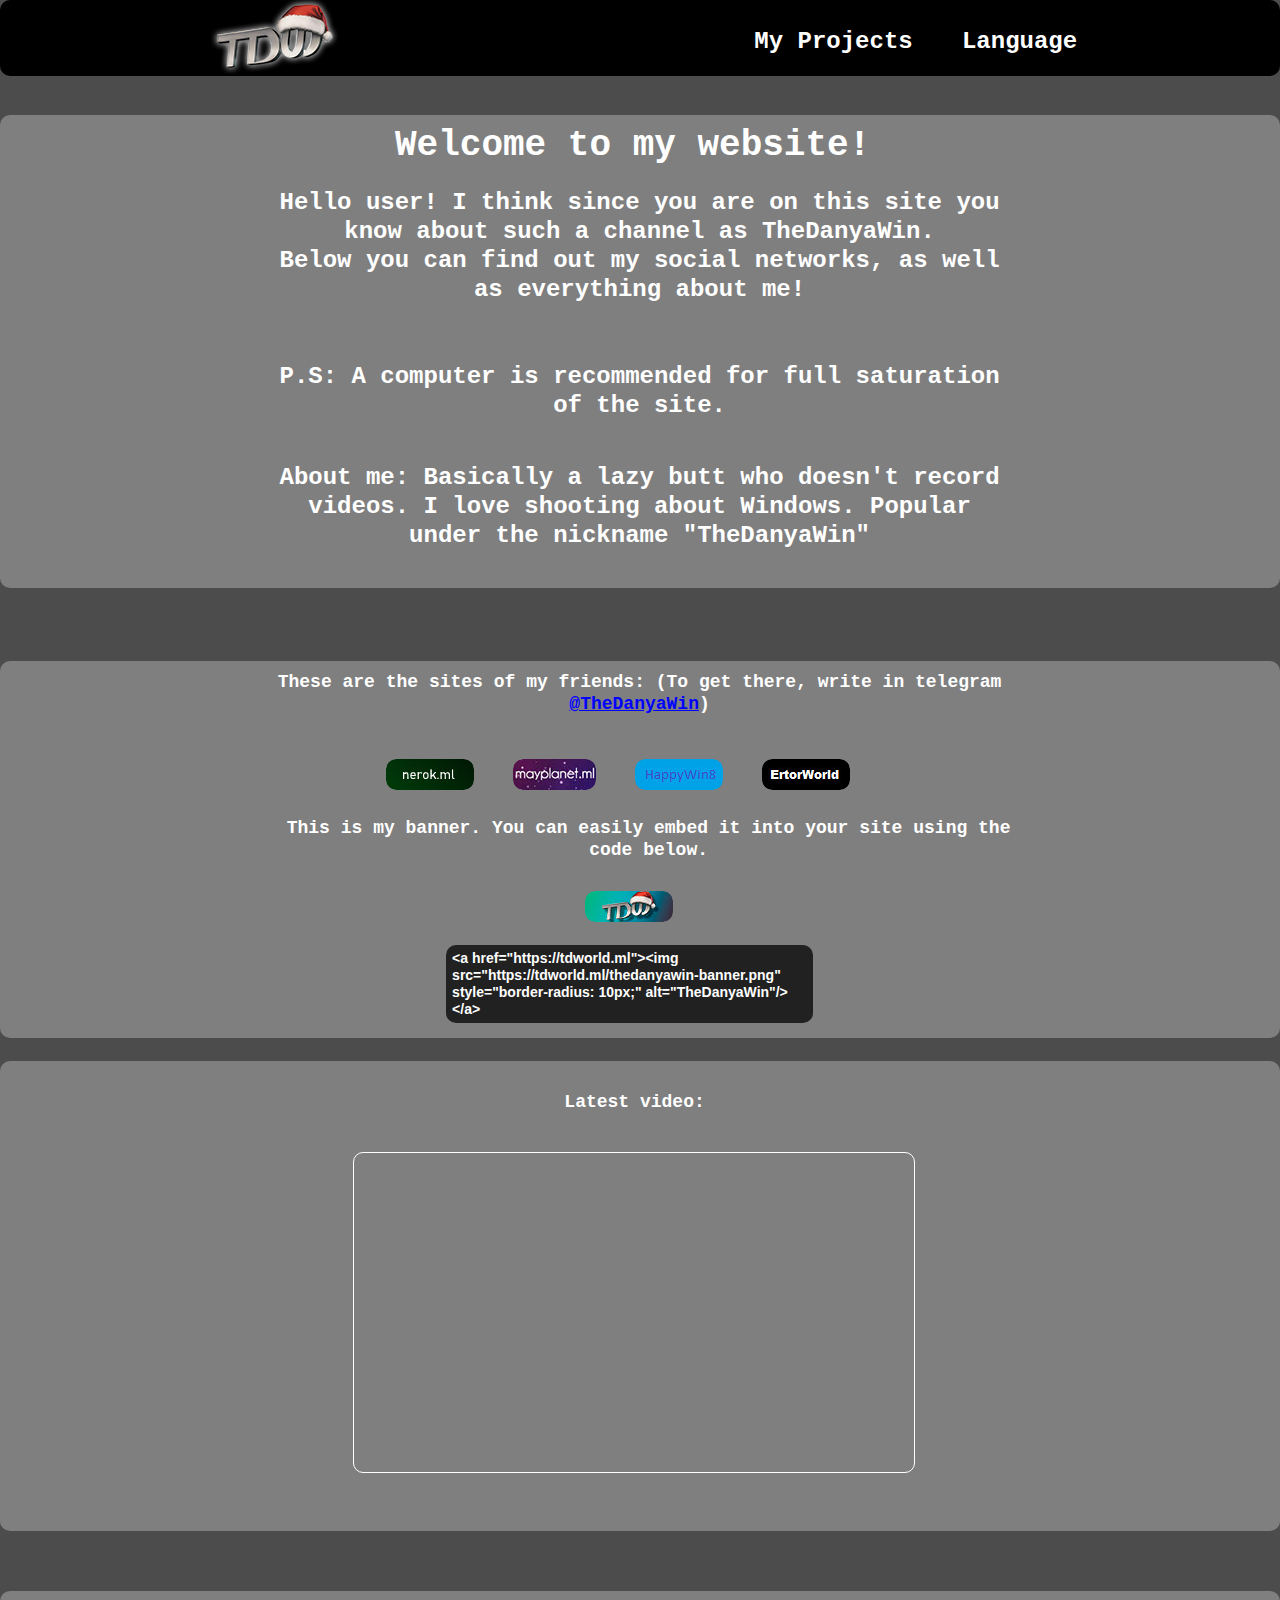
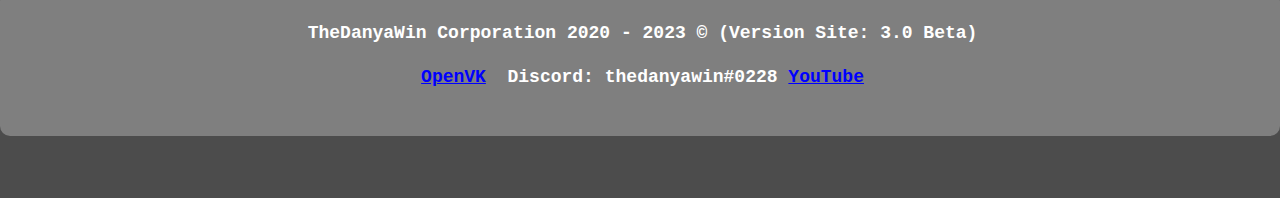
<file: index.html>
<!DOCTYPE html>
<html class="nojs html css_verticalspacer" lang="ru-RU">
 <head>

  <meta http-equiv="Content-type" content="text/html;charset=UTF-8"/>
  <meta name="generator" content="2017.0.4.363"/>
  <meta name="viewport" content="width=device-width, initial-scale=1.0"/>
  
  <script type="text/javascript">
   // Redirect to phone/tablet as necessary
(function(a,b,c){var d=function(){if(navigator.maxTouchPoints>1)return!0;if(window.matchMedia&&window.matchMedia("(-moz-touch-enabled)").matches)return!0;for(var a=["Webkit","Moz","O","ms","Khtml"],b=0,c=a.length;b<c;b++){var f=a[b]+"MaxTouchPoints";if(f in navigator&&navigator[f])return!0}try{return document.createEvent("TouchEvent"),!0}catch(d){}return!1}(),g=function(a){a+="=";for(var b=document.cookie.split(";"),c=0;c<b.length;c++){for(var f=b[c];f.charAt(0)==" ";)f=f.substring(1,f.length);if(f.indexOf(a)==
0)return f.substring(a.length,f.length)}return null};if(g("inbrowserediting")!="true"){var f,g=g("devicelock");g=="phone"&&c?f=c:g=="tablet"&&b&&(f=b);if(g!=a&&!f)if(window.matchMedia)window.matchMedia("(max-device-width: 415px)").matches&&c?f=c:window.matchMedia("(max-device-width: 960px)").matches&&b&&d&&(f=b);else{var a=Math.min(screen.width,screen.height)/(window.devicePixelRatio||1),g=window.screen.systemXDPI||0,i=window.screen.systemYDPI||0,g=g>0&&i>0?Math.min(screen.width/g,screen.height/i):
0;(a<=370||g!=0&&g<=3)&&c?f=c:a<=960&&b&&d&&(f=b)}if(f)document.location=f+(document.location.search||"")+(document.location.hash||""),document.write('<style type="text/css">body {visibility:hidden}</style>')}})("desktop","","phone/index.html");

// Update the 'nojs'/'js' class on the html node
document.documentElement.className = document.documentElement.className.replace(/\bnojs\b/g, 'js');

// Check that all required assets are uploaded and up-to-date
if(typeof Muse == "undefined") window.Muse = {}; window.Muse.assets = {"required":["museutils.js", "museconfig.js", "jquery.watch.js", "require.js", "index.css"], "outOfDate":[]};
</script>
  
  <link media="only screen and (max-width: 370px)" rel="alternate" href="http://tdworld.ml/phone/index.html"/>
  <title>Welcome!</title>
  <!-- CSS -->
  <link rel="stylesheet" type="text/css" href="css/site_global.css?crc=443350757"/>
  <link rel="stylesheet" type="text/css" href="css/index.css?crc=3936404553" id="pagesheet"/>
    <!--custom head HTML-->
  <script src="scripts/jquery-1.8.3.min.js" type="text/javascript"></script>
<script>
$(document).ready(function(){

$('.sound').html('<audio id="soundcard" src="assets/start.wav"></audio>');
document.getElementById("soundcard").play();
});
</script>
<div class="sound"> </div>
 </head>
 <body>

  <div class="clearfix borderbox" id="page"><!-- column -->
   <div class="browser_width colelem" id="u94-bw">
    <div class="rounded-corners" id="u94"><!-- group -->
     <div class="clearfix" id="u94_align_to_page">
      <a class="nonblock nontext MuseLinkActive grpelem" id="u117" href="index.html"><!-- rasterized frame --><img id="u117_img" alt="" src="images/%d1%81%d0%bd%d0%b8%d0%bc%d0%be%d0%ba-photoroom%20(2)-u117-a.png?crc=3793276101" data-image-width="153"/></a>
      <a class="nonblock nontext transition rounded-corners rgba-background clearfix grpelem" id="u470-4" href="my-projects.html"><!-- content --><p>My Projects</p></a>
      <a class="nonblock nontext transition rounded-corners rgba-background clearfix grpelem" id="u272-4" href="language%d1%8f%d0%b7%d1%8b%d0%ba%d0%b8.html"><!-- content --><p>Language</p></a>
     </div>
    </div>
   </div>
   <div class="browser_width colelem" id="u127-bw">
    <div class="rounded-corners" id="u127"><!-- column -->
     <div class="clearfix" id="u127_align_to_page">
      <div class="clearfix colelem" id="u130-4"><!-- content -->
       <p>Welcome to my website!</p>
      </div>
      <div class="clearfix colelem" id="u134-10"><!-- content -->
       <p>Hello user! I think since you are on this site you know about such a channel as TheDanyaWin.</p>
       <p>Below you can find out my social networks, as well as everything about me!</p>
       <p>&nbsp;</p>
       <p>&nbsp;</p>
       <p>P.S: A computer is recommended for full saturation of the site.</p>
      </div>
      <div class="clearfix colelem" id="u146-4"><!-- content -->
       <p>About me: Basically a lazy butt who doesn't record videos. I love shooting about Windows. Popular under the nickname &quot;TheDanyaWin&quot;</p>
      </div>
     </div>
    </div>
   </div>
   <div class="browser_width colelem" id="u198-bw">
    <div class="rounded-corners" id="u198"><!-- column -->
     <div class="clearfix" id="u198_align_to_page">
      <div class="clearfix colelem" id="u155-7"><!-- content -->
       <p>These are the sites of my friends: (To get there, write in telegram <a class="nonblock" href="https://t.me/TheDanyaWin">@TheDanyaWin</a>)</p>
      </div>
      <div class="clearfix colelem" id="pu158"><!-- group -->
       <a class="nonblock nontext rounded-corners transition shadow clip_frame grpelem" id="u158" href="https://nerok-web.github.io"><!-- image --><img class="block" id="u158_img" src="images/nerok_banner.jpg?crc=4169156266" alt="" data-image-width="88" data-image-height="31"/></a>
       <a class="nonblock nontext rounded-corners transition shadow clip_frame grpelem" id="u168" href="https://mayplanet.ml/?i=1"><!-- image --><img class="block" id="u168_img" src="images/maybanner.jpg?crc=4050675231" alt="" data-image-width="83" data-image-height="31"/></a>
       <a class="nonblock nontext rounded-corners transition shadow clip_frame grpelem" id="u178" href="https://happywin8.github.io/"><!-- image --><img class="block" id="u178_img" src="images/happywin8baner.jpg?crc=4237658347" alt="" data-image-width="88" data-image-height="31"/></a>
       <a class="nonblock nontext rounded-corners transition shadow clip_frame grpelem" id="u188" href="https://ertorworld.ru/"><!-- image --><img class="block" id="u188_img" src="images/ertorworldbaner.jpg?crc=488157990" alt="" data-image-width="88" data-image-height="31"/></a>
      </div>
      <div class="clearfix colelem" id="u229-4"><!-- content -->
       <p>This is my banner. You can easily embed it into your site using the code below.</p>
      </div>
      <div class="rounded-corners clip_frame colelem" id="u254"><!-- image -->
       <img class="block" id="u254_img" src="images/thedanyawin-banner.jpg?crc=3985792186" alt="" data-image-width="88" data-image-height="31"/>
      </div>
      <div class="rgba-background rounded-corners clearfix colelem" id="u248"><!-- group -->
       <div class="clearfix grpelem" id="u251-4"><!-- content -->
        <p><span id="u251">&lt;a href=&quot;https://tdworld.ml&quot;&gt;&lt;img src=&quot;https://tdworld.ml/thedanyawin-banner.png&quot; style=&quot;border-radius: 10px;&quot; alt=&quot;TheDanyaWin&quot;/&gt;&lt;/a&gt;</span></p>
       </div>
      </div>
     </div>
    </div>
   </div>
   <div class="browser_width colelem" id="u207-bw">
    <div class="rounded-corners" id="u207"><!-- column -->
     <div class="clearfix" id="u207_align_to_page">
      <div class="clearfix colelem" id="u213-4"><!-- content -->
       <p>Latest video:</p>
      </div>
      <div class="rounded-corners colelem" id="u222"><!-- custom html -->
       
<iframe width="560" height="315" src="https://www.youtube.com/embed/tupQSQxudGk" title="YouTube video player" frameborder="0" allow="accelerometer; autoplay; clipboard-write; encrypted-media; gyroscope; picture-in-picture" allowfullscreen></iframe>

      </div>
     </div>
    </div>
   </div>
   <div class="browser_width colelem" id="u201-bw">
    <div class="rounded-corners" id="u201"><!-- group -->
     <div class="clearfix" id="u201_align_to_page">
      <div class="clearfix grpelem" id="u204-11"><!-- content -->
       <p>TheDanyaWin Corporation 2020 - 2023 © (Version Site: 3.0 Beta)</p>
       <p>&nbsp;</p>
       <p><a class="nonblock" href="https://openvk.su/id9304">OpenVK</a>&nbsp; Discord: thedanyawin#0228 <a class="nonblock" href="https://www.youtube.com/channel/UCVJEaWmng6yem87pzkrpmaA">YouTube</a></p>
      </div>
     </div>
    </div>
   </div>
   <div class="verticalspacer" data-offset-top="1736" data-content-above-spacer="1736" data-content-below-spacer="62"></div>
   <div class="browser_width colelem" id="u143-bw">
    <div class="rgba-background" id="u143"><!-- simple frame --></div>
   </div>
  </div>
  <!-- Other scripts -->
  <script type="text/javascript">
   // Decide weather to suppress missing file error or not based on preference setting
var suppressMissingFileError = false
</script>
  <script type="text/javascript">
   window.Muse.assets.check=function(d){if(!window.Muse.assets.checked){window.Muse.assets.checked=!0;var b={},c=function(a,b){if(window.getComputedStyle){var c=window.getComputedStyle(a,null);return c&&c.getPropertyValue(b)||c&&c[b]||""}if(document.documentElement.currentStyle)return(c=a.currentStyle)&&c[b]||a.style&&a.style[b]||"";return""},a=function(a){if(a.match(/^rgb/))return a=a.replace(/\s+/g,"").match(/([\d\,]+)/gi)[0].split(","),(parseInt(a[0])<<16)+(parseInt(a[1])<<8)+parseInt(a[2]);if(a.match(/^\#/))return parseInt(a.substr(1),
16);return 0},g=function(g){for(var f=document.getElementsByTagName("link"),h=0;h<f.length;h++)if("text/css"==f[h].type){var i=(f[h].href||"").match(/\/?css\/([\w\-]+\.css)\?crc=(\d+)/);if(!i||!i[1]||!i[2])break;b[i[1]]=i[2]}f=document.createElement("div");f.className="version";f.style.cssText="display:none; width:1px; height:1px;";document.getElementsByTagName("body")[0].appendChild(f);for(h=0;h<Muse.assets.required.length;){var i=Muse.assets.required[h],l=i.match(/([\w\-\.]+)\.(\w+)$/),k=l&&l[1]?
l[1]:null,l=l&&l[2]?l[2]:null;switch(l.toLowerCase()){case "css":k=k.replace(/\W/gi,"_").replace(/^([^a-z])/gi,"_$1");f.className+=" "+k;k=a(c(f,"color"));l=a(c(f,"backgroundColor"));k!=0||l!=0?(Muse.assets.required.splice(h,1),"undefined"!=typeof b[i]&&(k!=b[i]>>>24||l!=(b[i]&16777215))&&Muse.assets.outOfDate.push(i)):h++;f.className="version";break;case "js":h++;break;default:throw Error("Unsupported file type: "+l);}}d?d().jquery!="1.8.3"&&Muse.assets.outOfDate.push("jquery-1.8.3.min.js"):Muse.assets.required.push("jquery-1.8.3.min.js");
f.parentNode.removeChild(f);if(Muse.assets.outOfDate.length||Muse.assets.required.length)f="Некоторые файлы на сервере могут отсутствовать или быть некорректными. Очистите кэш-память браузера и повторите попытку. Если проблему не удается устранить, свяжитесь с разработчиками сайта.",g&&Muse.assets.outOfDate.length&&(f+="\nOut of date: "+Muse.assets.outOfDate.join(",")),g&&Muse.assets.required.length&&(f+="\nMissing: "+Muse.assets.required.join(",")),suppressMissingFileError?(f+="\nUse SuppressMissingFileError key in AppPrefs.xml to show missing file error pop up.",console.log(f)):alert(f)};location&&location.search&&location.search.match&&location.search.match(/muse_debug/gi)?
setTimeout(function(){g(!0)},5E3):g()}};
var muse_init=function(){require.config({baseUrl:""});require(["jquery","museutils","whatinput","jquery.watch"],function(d){var $ = d;$(document).ready(function(){try{
window.Muse.assets.check($);/* body */
Muse.Utils.transformMarkupToFixBrowserProblemsPreInit();/* body */
Muse.Utils.prepHyperlinks(true);/* body */
Muse.Utils.resizeHeight('.browser_width');/* resize height */
Muse.Utils.requestAnimationFrame(function() { $('body').addClass('initialized'); });/* mark body as initialized */
Muse.Utils.fullPage('#page');/* 100% height page */
Muse.Utils.showWidgetsWhenReady();/* body */
Muse.Utils.transformMarkupToFixBrowserProblems();/* body */
}catch(b){if(b&&"function"==typeof b.notify?b.notify():Muse.Assert.fail("Error calling selector function: "+b),false)throw b;}})})};

</script>
  <!-- RequireJS script -->
  <script src="scripts/require.js?crc=3951022091" type="text/javascript" async data-main="scripts/museconfig.js?crc=474374037" onload="if (requirejs) requirejs.onError = function(requireType, requireModule) { if (requireType && requireType.toString && requireType.toString().indexOf && 0 <= requireType.toString().indexOf('#scripterror')) window.Muse.assets.check(); }" onerror="window.Muse.assets.check();"></script>
   </body>
</html>
</file>
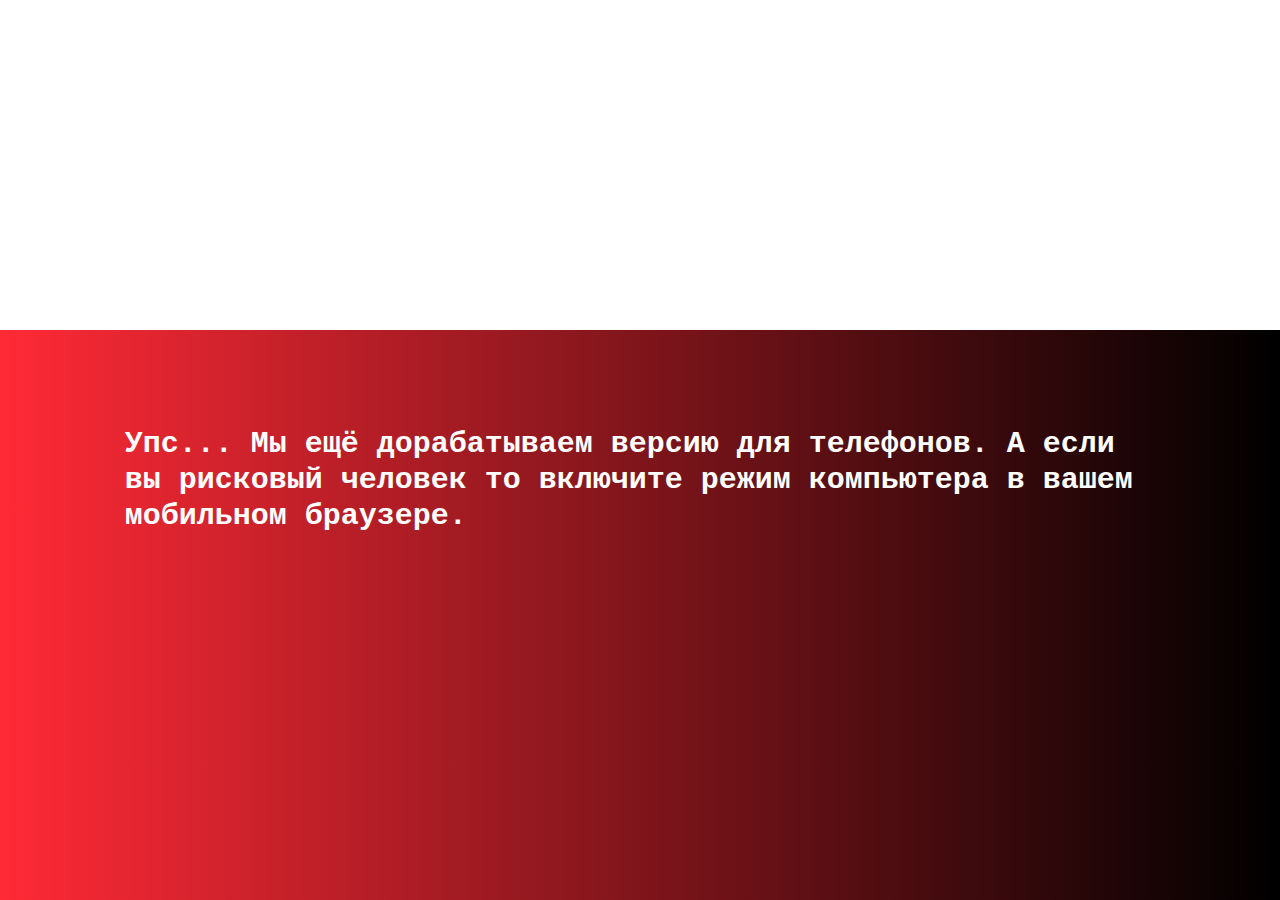
<file: phone/index.html>
<!DOCTYPE html>
<html class="nojs html css_verticalspacer" lang="ru-RU">
 <head>

  <meta http-equiv="Content-type" content="text/html;charset=UTF-8"/>
  <meta name="generator" content="2017.0.4.363"/>
  <meta name="viewport" content="width=device-width, initial-scale=1.0"/>
  
  <script type="text/javascript">
   // Update the 'nojs'/'js' class on the html node
document.documentElement.className = document.documentElement.className.replace(/\bnojs\b/g, 'js');

// Check that all required assets are uploaded and up-to-date
if(typeof Muse == "undefined") window.Muse = {}; window.Muse.assets = {"required":["museutils.js", "museconfig.js", "jquery.watch.js", "require.js", "index.css"], "outOfDate":[]};
</script>
  
  <link rel="canonical" href="http://tdworld.ml/index.html"/>
  <title>Welcome!</title>
  <!-- CSS -->
  <link rel="stylesheet" type="text/css" href="../css/site_global.css?crc=443350757"/>
  <link rel="stylesheet" type="text/css" href="css/index.css?crc=3850966699" id="pagesheet"/>
   </head>
 <body>

  <div class="clearfix borderbox" id="page"><!-- column -->
   <div class="verticalspacer" data-offset-top="0" data-content-above-spacer="0" data-content-below-spacer="570"></div>
   <div class="browser_width colelem" id="u1213-bw">
    <div class="gradient clearfix" id="u1213"><!-- group -->
     <div class="clearfix grpelem" id="u1216-4"><!-- content -->
      <p>Упс... Мы ещё дорабатываем версию для телефонов. А если вы рисковый человек то включите режим компьютера в вашем мобильном браузере.</p>
     </div>
    </div>
   </div>
  </div>
  <!-- Other scripts -->
  <script type="text/javascript">
   // Decide weather to suppress missing file error or not based on preference setting
var suppressMissingFileError = false
</script>
  <script type="text/javascript">
   window.Muse.assets.check=function(d){if(!window.Muse.assets.checked){window.Muse.assets.checked=!0;var b={},c=function(a,b){if(window.getComputedStyle){var c=window.getComputedStyle(a,null);return c&&c.getPropertyValue(b)||c&&c[b]||""}if(document.documentElement.currentStyle)return(c=a.currentStyle)&&c[b]||a.style&&a.style[b]||"";return""},a=function(a){if(a.match(/^rgb/))return a=a.replace(/\s+/g,"").match(/([\d\,]+)/gi)[0].split(","),(parseInt(a[0])<<16)+(parseInt(a[1])<<8)+parseInt(a[2]);if(a.match(/^\#/))return parseInt(a.substr(1),
16);return 0},g=function(g){for(var f=document.getElementsByTagName("link"),h=0;h<f.length;h++)if("text/css"==f[h].type){var i=(f[h].href||"").match(/\/?css\/([\w\-]+\.css)\?crc=(\d+)/);if(!i||!i[1]||!i[2])break;b[i[1]]=i[2]}f=document.createElement("div");f.className="version";f.style.cssText="display:none; width:1px; height:1px;";document.getElementsByTagName("body")[0].appendChild(f);for(h=0;h<Muse.assets.required.length;){var i=Muse.assets.required[h],l=i.match(/([\w\-\.]+)\.(\w+)$/),k=l&&l[1]?
l[1]:null,l=l&&l[2]?l[2]:null;switch(l.toLowerCase()){case "css":k=k.replace(/\W/gi,"_").replace(/^([^a-z])/gi,"_$1");f.className+=" "+k;k=a(c(f,"color"));l=a(c(f,"backgroundColor"));k!=0||l!=0?(Muse.assets.required.splice(h,1),"undefined"!=typeof b[i]&&(k!=b[i]>>>24||l!=(b[i]&16777215))&&Muse.assets.outOfDate.push(i)):h++;f.className="version";break;case "js":h++;break;default:throw Error("Unsupported file type: "+l);}}d?d().jquery!="1.8.3"&&Muse.assets.outOfDate.push("jquery-1.8.3.min.js"):Muse.assets.required.push("jquery-1.8.3.min.js");
f.parentNode.removeChild(f);if(Muse.assets.outOfDate.length||Muse.assets.required.length)f="Некоторые файлы на сервере могут отсутствовать или быть некорректными. Очистите кэш-память браузера и повторите попытку. Если проблему не удается устранить, свяжитесь с разработчиками сайта.",g&&Muse.assets.outOfDate.length&&(f+="\nOut of date: "+Muse.assets.outOfDate.join(",")),g&&Muse.assets.required.length&&(f+="\nMissing: "+Muse.assets.required.join(",")),suppressMissingFileError?(f+="\nUse SuppressMissingFileError key in AppPrefs.xml to show missing file error pop up.",console.log(f)):alert(f)};location&&location.search&&location.search.match&&location.search.match(/muse_debug/gi)?
setTimeout(function(){g(!0)},5E3):g()}};
var muse_init=function(){require.config({baseUrl:"../"});require(["jquery","museutils","whatinput","jquery.watch"],function(d){var $ = d;$(document).ready(function(){try{
window.Muse.assets.check($);/* body */
Muse.Utils.transformMarkupToFixBrowserProblemsPreInit();/* body */
Muse.Utils.prepHyperlinks(true);/* body */
Muse.Utils.resizeHeight('.browser_width');/* resize height */
Muse.Utils.requestAnimationFrame(function() { $('body').addClass('initialized'); });/* mark body as initialized */
Muse.Utils.fullPage('#page');/* 100% height page */
Muse.Utils.showWidgetsWhenReady();/* body */
Muse.Utils.transformMarkupToFixBrowserProblems();/* body */
}catch(b){if(b&&"function"==typeof b.notify?b.notify():Muse.Assert.fail("Error calling selector function: "+b),false)throw b;}})})};

</script>
  <!-- RequireJS script -->
  <script src="../scripts/require.js?crc=3951022091" type="text/javascript" async data-main="../scripts/museconfig.js?crc=474374037" onload="if (requirejs) requirejs.onError = function(requireType, requireModule) { if (requireType && requireType.toString && requireType.toString().indexOf && 0 <= requireType.toString().indexOf('#scripterror')) window.Muse.assets.check(); }" onerror="window.Muse.assets.check();"></script>
   </body>
</html>
</file>
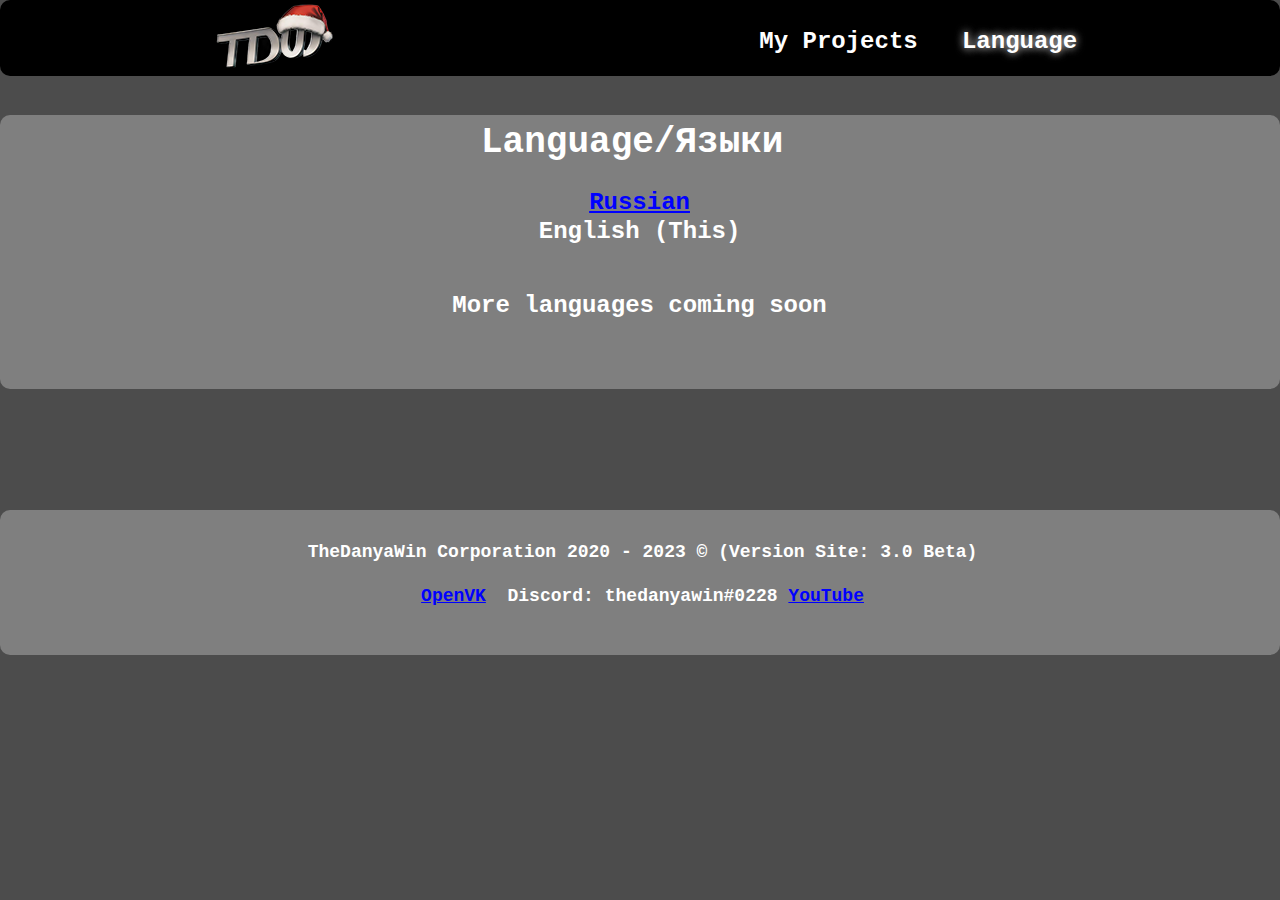
<file: languageязыки.html>
<!DOCTYPE html>
<html class="nojs html css_verticalspacer" lang="ru-RU">
 <head>

  <meta http-equiv="Content-type" content="text/html;charset=UTF-8"/>
  <meta name="generator" content="2017.0.4.363"/>
  <meta name="viewport" content="width=device-width, initial-scale=1.0"/>
  
  <script type="text/javascript">
   // Update the 'nojs'/'js' class on the html node
document.documentElement.className = document.documentElement.className.replace(/\bnojs\b/g, 'js');

// Check that all required assets are uploaded and up-to-date
if(typeof Muse == "undefined") window.Muse = {}; window.Muse.assets = {"required":["museutils.js", "museconfig.js", "jquery.watch.js", "require.js", "language_____.css"], "outOfDate":[]};
</script>
  
  <title>Language/Языки</title>
  <!-- CSS -->
  <link rel="stylesheet" type="text/css" href="css/site_global.css?crc=443350757"/>
  <link rel="stylesheet" type="text/css" href="css/language_____.css?crc=479983164" id="pagesheet"/>
   </head>
 <body>

  <div class="clearfix borderbox" id="page"><!-- column -->
   <div class="position_content" id="page_position_content">
    <div class="browser_width colelem" id="u321-bw">
     <div class="rounded-corners" id="u321"><!-- group -->
      <div class="clearfix" id="u321_align_to_page">
       <a class="nonblock nontext clip_frame grpelem" id="u341" href="index.html"><!-- image --><img class="block" id="u341_img" src="images/%d1%81%d0%bd%d0%b8%d0%bc%d0%be%d0%ba-photoroom%20(2).png?crc=196570456" alt="" data-image-width="141" data-image-height="76"/></a>
       <a class="nonblock nontext transition rounded-corners rgba-background clearfix grpelem" id="u564-4" href="my-projects.html"><!-- content --><p>My Projects</p></a>
       <a class="nonblock nontext MuseLinkActive transition rounded-corners clearfix grpelem" id="u331-4" href="language%d1%8f%d0%b7%d1%8b%d0%ba%d0%b8.html"><!-- content --><p>Language</p></a>
      </div>
     </div>
    </div>
    <div class="browser_width colelem" id="u336-bw">
     <div class="rounded-corners" id="u336"><!-- column -->
      <div class="clearfix" id="u336_align_to_page">
       <div class="clearfix colelem" id="u315-4"><!-- content -->
        <p>Language/Языки</p>
       </div>
       <div class="clearfix colelem" id="u316-7"><!-- content -->
        <p><a class="nonblock" href="%d0%b4%d0%be%d0%b1%d1%80%d0%be-%d0%bf%d0%be%d0%b6%d0%b0%d0%bb%d0%be%d0%b2%d0%b0%d1%82%d1%8c!.html">Russian</a></p>
        <p>English (This)</p>
       </div>
       <div class="clearfix colelem" id="u335-4"><!-- content -->
        <p>More languages ​​coming soon</p>
       </div>
      </div>
     </div>
    </div>
    <div class="browser_width colelem" id="u333-bw">
     <div class="rounded-corners" id="u333"><!-- group -->
      <div class="clearfix" id="u333_align_to_page">
       <div class="clearfix grpelem" id="u328-11"><!-- content -->
        <p>TheDanyaWin Corporation 2020 - 2023 © (Version Site: 3.0 Beta)</p>
        <p>&nbsp;</p>
        <p><a class="nonblock" href="https://openvk.su/id9304">OpenVK</a>&nbsp; Discord: thedanyawin#0228 <a class="nonblock" href="https://www.youtube.com/channel/UCVJEaWmng6yem87pzkrpmaA">YouTube</a></p>
       </div>
      </div>
     </div>
    </div>
    <div class="verticalspacer" data-offset-top="655" data-content-above-spacer="655" data-content-below-spacer="62"></div>
    <div class="browser_width colelem" id="u330-bw">
     <div class="rgba-background" id="u330"><!-- simple frame --></div>
    </div>
   </div>
  </div>
  <!-- Other scripts -->
  <script type="text/javascript">
   // Decide weather to suppress missing file error or not based on preference setting
var suppressMissingFileError = false
</script>
  <script type="text/javascript">
   window.Muse.assets.check=function(d){if(!window.Muse.assets.checked){window.Muse.assets.checked=!0;var b={},c=function(a,b){if(window.getComputedStyle){var c=window.getComputedStyle(a,null);return c&&c.getPropertyValue(b)||c&&c[b]||""}if(document.documentElement.currentStyle)return(c=a.currentStyle)&&c[b]||a.style&&a.style[b]||"";return""},a=function(a){if(a.match(/^rgb/))return a=a.replace(/\s+/g,"").match(/([\d\,]+)/gi)[0].split(","),(parseInt(a[0])<<16)+(parseInt(a[1])<<8)+parseInt(a[2]);if(a.match(/^\#/))return parseInt(a.substr(1),
16);return 0},g=function(g){for(var f=document.getElementsByTagName("link"),h=0;h<f.length;h++)if("text/css"==f[h].type){var i=(f[h].href||"").match(/\/?css\/([\w\-]+\.css)\?crc=(\d+)/);if(!i||!i[1]||!i[2])break;b[i[1]]=i[2]}f=document.createElement("div");f.className="version";f.style.cssText="display:none; width:1px; height:1px;";document.getElementsByTagName("body")[0].appendChild(f);for(h=0;h<Muse.assets.required.length;){var i=Muse.assets.required[h],l=i.match(/([\w\-\.]+)\.(\w+)$/),k=l&&l[1]?
l[1]:null,l=l&&l[2]?l[2]:null;switch(l.toLowerCase()){case "css":k=k.replace(/\W/gi,"_").replace(/^([^a-z])/gi,"_$1");f.className+=" "+k;k=a(c(f,"color"));l=a(c(f,"backgroundColor"));k!=0||l!=0?(Muse.assets.required.splice(h,1),"undefined"!=typeof b[i]&&(k!=b[i]>>>24||l!=(b[i]&16777215))&&Muse.assets.outOfDate.push(i)):h++;f.className="version";break;case "js":h++;break;default:throw Error("Unsupported file type: "+l);}}d?d().jquery!="1.8.3"&&Muse.assets.outOfDate.push("jquery-1.8.3.min.js"):Muse.assets.required.push("jquery-1.8.3.min.js");
f.parentNode.removeChild(f);if(Muse.assets.outOfDate.length||Muse.assets.required.length)f="Некоторые файлы на сервере могут отсутствовать или быть некорректными. Очистите кэш-память браузера и повторите попытку. Если проблему не удается устранить, свяжитесь с разработчиками сайта.",g&&Muse.assets.outOfDate.length&&(f+="\nOut of date: "+Muse.assets.outOfDate.join(",")),g&&Muse.assets.required.length&&(f+="\nMissing: "+Muse.assets.required.join(",")),suppressMissingFileError?(f+="\nUse SuppressMissingFileError key in AppPrefs.xml to show missing file error pop up.",console.log(f)):alert(f)};location&&location.search&&location.search.match&&location.search.match(/muse_debug/gi)?
setTimeout(function(){g(!0)},5E3):g()}};
var muse_init=function(){require.config({baseUrl:""});require(["jquery","museutils","whatinput","jquery.watch"],function(d){var $ = d;$(document).ready(function(){try{
window.Muse.assets.check($);/* body */
Muse.Utils.transformMarkupToFixBrowserProblemsPreInit();/* body */
Muse.Utils.prepHyperlinks(true);/* body */
Muse.Utils.resizeHeight('.browser_width');/* resize height */
Muse.Utils.requestAnimationFrame(function() { $('body').addClass('initialized'); });/* mark body as initialized */
Muse.Utils.fullPage('#page');/* 100% height page */
Muse.Utils.showWidgetsWhenReady();/* body */
Muse.Utils.transformMarkupToFixBrowserProblems();/* body */
}catch(b){if(b&&"function"==typeof b.notify?b.notify():Muse.Assert.fail("Error calling selector function: "+b),false)throw b;}})})};

</script>
  <!-- RequireJS script -->
  <script src="scripts/require.js?crc=3951022091" type="text/javascript" async data-main="scripts/museconfig.js?crc=474374037" onload="if (requirejs) requirejs.onError = function(requireType, requireModule) { if (requireType && requireType.toString && requireType.toString().indexOf && 0 <= requireType.toString().indexOf('#scripterror')) window.Muse.assets.check(); }" onerror="window.Muse.assets.check();"></script>
   </body>
</html>
</file>
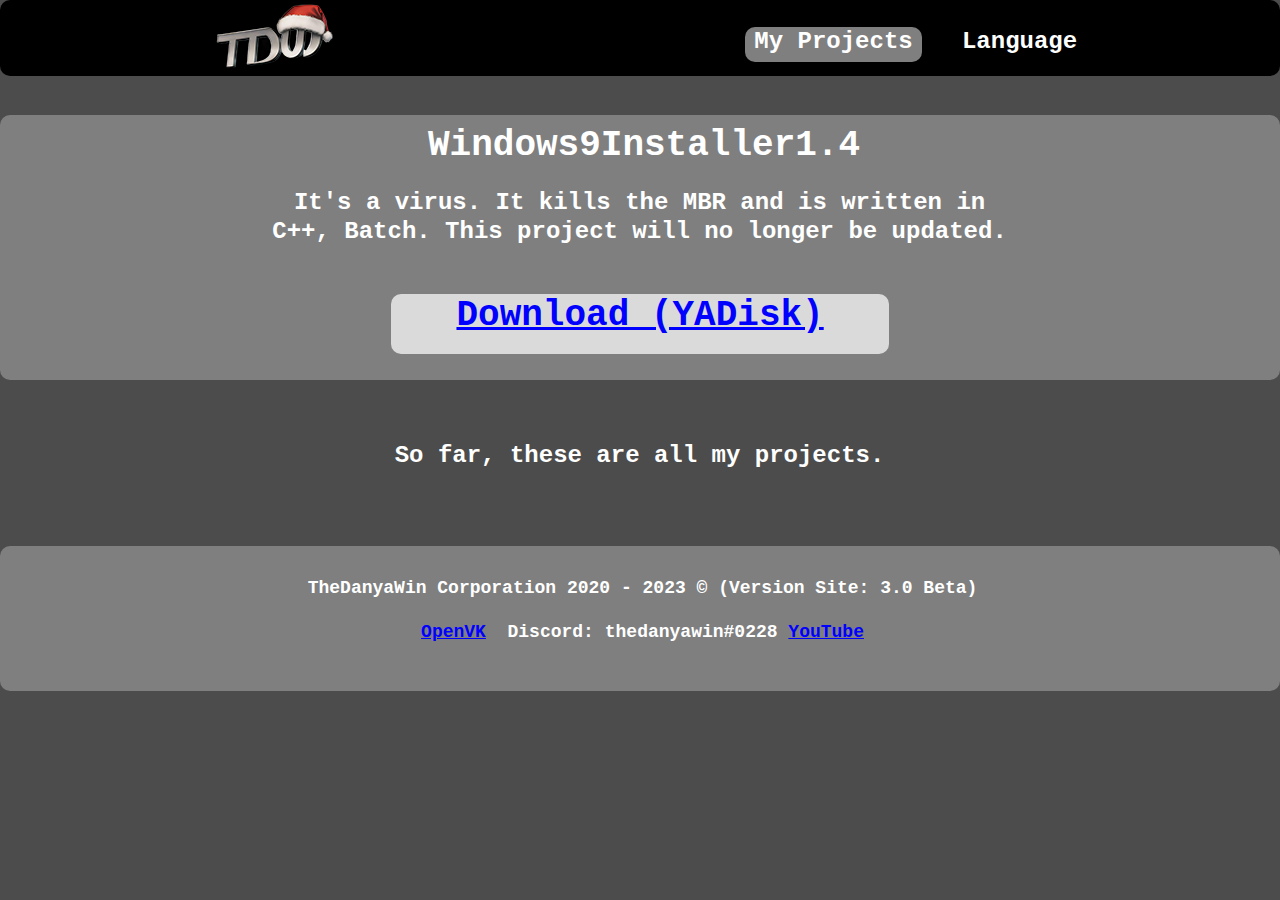
<file: my-projects.html>
<!DOCTYPE html>
<html class="nojs html css_verticalspacer" lang="ru-RU">
 <head>

  <meta http-equiv="Content-type" content="text/html;charset=UTF-8"/>
  <meta name="generator" content="2017.0.4.363"/>
  <meta name="viewport" content="width=device-width, initial-scale=1.0"/>
  
  <script type="text/javascript">
   // Update the 'nojs'/'js' class on the html node
document.documentElement.className = document.documentElement.className.replace(/\bnojs\b/g, 'js');

// Check that all required assets are uploaded and up-to-date
if(typeof Muse == "undefined") window.Muse = {}; window.Muse.assets = {"required":["museutils.js", "museconfig.js", "jquery.watch.js", "require.js", "my-projects.css"], "outOfDate":[]};
</script>
  
  <title>My Projects</title>
  <!-- CSS -->
  <link rel="stylesheet" type="text/css" href="css/site_global.css?crc=443350757"/>
  <link rel="stylesheet" type="text/css" href="css/my-projects.css?crc=4095564426" id="pagesheet"/>
   </head>
 <body>

  <div class="clearfix borderbox" id="page"><!-- column -->
   <div class="position_content" id="page_position_content">
    <div class="browser_width colelem" id="u520-bw">
     <div class="rounded-corners" id="u520"><!-- group -->
      <div class="clearfix" id="u520_align_to_page">
       <a class="nonblock nontext clip_frame grpelem" id="u541" href="index.html"><!-- image --><img class="block" id="u541_img" src="images/%d1%81%d0%bd%d0%b8%d0%bc%d0%be%d0%ba-photoroom%20(2).png?crc=196570456" alt="" data-image-width="141" data-image-height="76"/></a>
       <a class="nonblock nontext MuseLinkActive transition rounded-corners rgba-background clearfix grpelem" id="u521-4" href="my-projects.html"><!-- content --><p>My Projects</p></a>
       <a class="nonblock nontext transition rounded-corners rgba-background clearfix grpelem" id="u531-4" href="language%d1%8f%d0%b7%d1%8b%d0%ba%d0%b8.html"><!-- content --><p>Language</p></a>
      </div>
     </div>
    </div>
    <div class="browser_width colelem" id="u536-bw">
     <div class="rounded-corners" id="u536"><!-- column -->
      <div class="clearfix" id="u536_align_to_page">
       <div class="clearfix colelem" id="u514-4"><!-- content -->
        <p>Windows9Installer1.4</p>
       </div>
       <div class="clearfix colelem" id="u515-4"><!-- content -->
        <p>It's a virus. It kills the MBR and is written in C++, Batch. This project will no longer be updated.</p>
       </div>
       <div class="rgba-background rounded-corners clearfix colelem" id="u552-5"><!-- content -->
        <p><a class="nonblock" href="https://disk.yandex.ru/d/eYBP0AoIIzu-HA">Download (YADisk)</a></p>
       </div>
      </div>
     </div>
    </div>
    <div class="clearfix colelem" id="u555-4"><!-- content -->
     <p>So far, these are all my projects.</p>
    </div>
    <div class="browser_width colelem" id="u533-bw">
     <div class="rounded-corners" id="u533"><!-- group -->
      <div class="clearfix" id="u533_align_to_page">
       <div class="clearfix grpelem" id="u528-11"><!-- content -->
        <p>TheDanyaWin Corporation 2020 - 2023 © (Version Site: 3.0 Beta)</p>
        <p>&nbsp;</p>
        <p><a class="nonblock" href="https://openvk.su/id9304">OpenVK</a>&nbsp; Discord: thedanyawin#0228 <a class="nonblock" href="https://www.youtube.com/channel/UCVJEaWmng6yem87pzkrpmaA">YouTube</a></p>
       </div>
      </div>
     </div>
    </div>
    <div class="verticalspacer" data-offset-top="691" data-content-above-spacer="691" data-content-below-spacer="93"></div>
    <div class="browser_width colelem" id="u530-bw">
     <div class="rgba-background" id="u530"><!-- simple frame --></div>
    </div>
   </div>
  </div>
  <!-- Other scripts -->
  <script type="text/javascript">
   // Decide weather to suppress missing file error or not based on preference setting
var suppressMissingFileError = false
</script>
  <script type="text/javascript">
   window.Muse.assets.check=function(d){if(!window.Muse.assets.checked){window.Muse.assets.checked=!0;var b={},c=function(a,b){if(window.getComputedStyle){var c=window.getComputedStyle(a,null);return c&&c.getPropertyValue(b)||c&&c[b]||""}if(document.documentElement.currentStyle)return(c=a.currentStyle)&&c[b]||a.style&&a.style[b]||"";return""},a=function(a){if(a.match(/^rgb/))return a=a.replace(/\s+/g,"").match(/([\d\,]+)/gi)[0].split(","),(parseInt(a[0])<<16)+(parseInt(a[1])<<8)+parseInt(a[2]);if(a.match(/^\#/))return parseInt(a.substr(1),
16);return 0},g=function(g){for(var f=document.getElementsByTagName("link"),h=0;h<f.length;h++)if("text/css"==f[h].type){var i=(f[h].href||"").match(/\/?css\/([\w\-]+\.css)\?crc=(\d+)/);if(!i||!i[1]||!i[2])break;b[i[1]]=i[2]}f=document.createElement("div");f.className="version";f.style.cssText="display:none; width:1px; height:1px;";document.getElementsByTagName("body")[0].appendChild(f);for(h=0;h<Muse.assets.required.length;){var i=Muse.assets.required[h],l=i.match(/([\w\-\.]+)\.(\w+)$/),k=l&&l[1]?
l[1]:null,l=l&&l[2]?l[2]:null;switch(l.toLowerCase()){case "css":k=k.replace(/\W/gi,"_").replace(/^([^a-z])/gi,"_$1");f.className+=" "+k;k=a(c(f,"color"));l=a(c(f,"backgroundColor"));k!=0||l!=0?(Muse.assets.required.splice(h,1),"undefined"!=typeof b[i]&&(k!=b[i]>>>24||l!=(b[i]&16777215))&&Muse.assets.outOfDate.push(i)):h++;f.className="version";break;case "js":h++;break;default:throw Error("Unsupported file type: "+l);}}d?d().jquery!="1.8.3"&&Muse.assets.outOfDate.push("jquery-1.8.3.min.js"):Muse.assets.required.push("jquery-1.8.3.min.js");
f.parentNode.removeChild(f);if(Muse.assets.outOfDate.length||Muse.assets.required.length)f="Некоторые файлы на сервере могут отсутствовать или быть некорректными. Очистите кэш-память браузера и повторите попытку. Если проблему не удается устранить, свяжитесь с разработчиками сайта.",g&&Muse.assets.outOfDate.length&&(f+="\nOut of date: "+Muse.assets.outOfDate.join(",")),g&&Muse.assets.required.length&&(f+="\nMissing: "+Muse.assets.required.join(",")),suppressMissingFileError?(f+="\nUse SuppressMissingFileError key in AppPrefs.xml to show missing file error pop up.",console.log(f)):alert(f)};location&&location.search&&location.search.match&&location.search.match(/muse_debug/gi)?
setTimeout(function(){g(!0)},5E3):g()}};
var muse_init=function(){require.config({baseUrl:""});require(["jquery","museutils","whatinput","jquery.watch"],function(d){var $ = d;$(document).ready(function(){try{
window.Muse.assets.check($);/* body */
Muse.Utils.transformMarkupToFixBrowserProblemsPreInit();/* body */
Muse.Utils.prepHyperlinks(true);/* body */
Muse.Utils.resizeHeight('.browser_width');/* resize height */
Muse.Utils.requestAnimationFrame(function() { $('body').addClass('initialized'); });/* mark body as initialized */
Muse.Utils.fullPage('#page');/* 100% height page */
Muse.Utils.showWidgetsWhenReady();/* body */
Muse.Utils.transformMarkupToFixBrowserProblems();/* body */
}catch(b){if(b&&"function"==typeof b.notify?b.notify():Muse.Assert.fail("Error calling selector function: "+b),false)throw b;}})})};

</script>
  <!-- RequireJS script -->
  <script src="scripts/require.js?crc=3951022091" type="text/javascript" async data-main="scripts/museconfig.js?crc=474374037" onload="if (requirejs) requirejs.onError = function(requireType, requireModule) { if (requireType && requireType.toString && requireType.toString().indexOf && 0 <= requireType.toString().indexOf('#scripterror')) window.Muse.assets.check(); }" onerror="window.Muse.assets.check();"></script>
   </body>
</html>
</file>
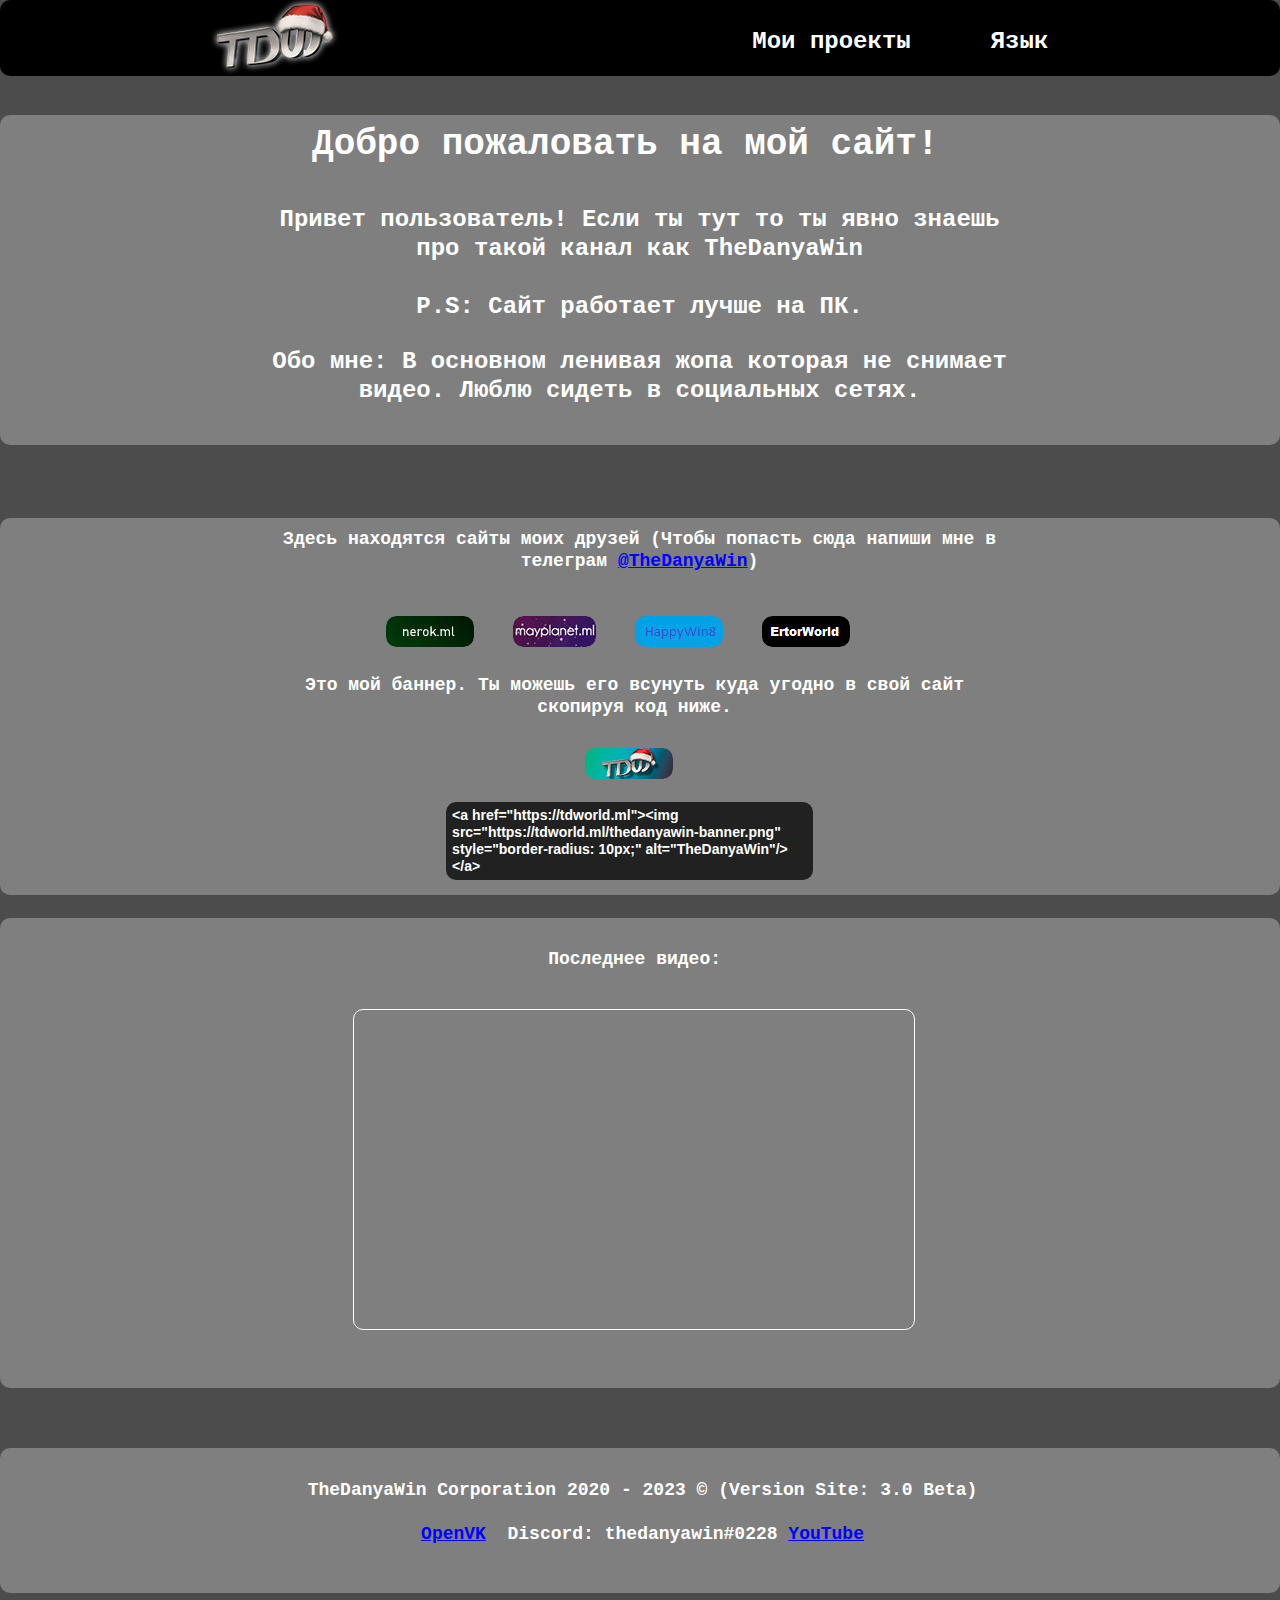
<file: добро-пожаловать!.html>
<!DOCTYPE html>
<html class="nojs html css_verticalspacer" lang="ru-RU">
 <head>

  <meta http-equiv="Content-type" content="text/html;charset=UTF-8"/>
  <meta name="generator" content="2017.0.4.363"/>
  <meta name="viewport" content="width=device-width, initial-scale=1.0"/>
  
  <script type="text/javascript">
   // Update the 'nojs'/'js' class on the html node
document.documentElement.className = document.documentElement.className.replace(/\bnojs\b/g, 'js');

// Check that all required assets are uploaded and up-to-date
if(typeof Muse == "undefined") window.Muse = {}; window.Muse.assets = {"required":["museutils.js", "museconfig.js", "jquery.watch.js", "require.js", "_____-___________.css"], "outOfDate":[]};
</script>
  
  <title>Добро пожаловать!</title>
  <!-- CSS -->
  <link rel="stylesheet" type="text/css" href="css/site_global.css?crc=443350757"/>
  <link rel="stylesheet" type="text/css" href="css/_____-___________.css?crc=363615989" id="pagesheet"/>
   </head>
 <body>

  <div class="clearfix borderbox" id="page"><!-- column -->
   <div class="position_content" id="page_position_content">
    <div class="browser_width colelem" id="u404-bw">
     <div class="rounded-corners" id="u404"><!-- group -->
      <div class="clearfix" id="u404_align_to_page">
       <a class="nonblock nontext MuseLinkActive grpelem" id="u424" href="%d0%b4%d0%be%d0%b1%d1%80%d0%be-%d0%bf%d0%be%d0%b6%d0%b0%d0%bb%d0%be%d0%b2%d0%b0%d1%82%d1%8c!.html"><!-- rasterized frame --><img id="u424_img" alt="" src="images/%d1%81%d0%bd%d0%b8%d0%bc%d0%be%d0%ba-photoroom%20(2)-u424-a.png?crc=3793276101" data-image-width="153"/></a>
       <a class="nonblock nontext transition rounded-corners rgba-background clearfix grpelem" id="u570-4" href="%d0%bc%d0%be%d0%b8-%d0%bf%d1%80%d0%be%d0%b5%d0%ba%d1%82%d1%8b.html"><!-- content --><p>Мои проекты</p></a>
       <a class="nonblock nontext transition rounded-corners clearfix grpelem" id="u414-4" href="%d1%8f%d0%b7%d1%8b%d0%ba%d0%b8.html"><!-- content --><p>Язык</p></a>
      </div>
     </div>
    </div>
    <div class="browser_width colelem" id="u419-bw">
     <div class="rounded-corners" id="u419"><!-- column -->
      <div class="clearfix" id="u419_align_to_page">
       <div class="clearfix colelem" id="u398-4"><!-- content -->
        <p>Добро пожаловать на мой сайт!</p>
       </div>
       <div class="clearfix colelem" id="u399-7"><!-- content -->
        <p>Привет пользователь! Если ты тут то ты явно знаешь про такой канал как TheDanyaWin</p>
        <p>&nbsp;</p>
        <p>P.S: Сайт работает лучше на ПК.</p>
       </div>
       <div class="clearfix colelem" id="u418-4"><!-- content -->
        <p>Обо мне: В основном ленивая жопа которая не снимает видео. Люблю сидеть в социальных сетях.</p>
       </div>
      </div>
     </div>
    </div>
    <div class="browser_width colelem" id="u402-bw">
     <div class="rounded-corners" id="u402"><!-- column -->
      <div class="clearfix" id="u402_align_to_page">
       <div class="clearfix colelem" id="u422-7"><!-- content -->
        <p>Здесь находятся сайты моих друзей (Чтобы попасть сюда напиши мне в телеграм <a class="nonblock" href="https://t.me/TheDanyaWin">@TheDanyaWin</a>)</p>
       </div>
       <div class="clearfix colelem" id="pu420"><!-- group -->
        <a class="nonblock nontext rounded-corners transition shadow clip_frame grpelem" id="u420" href="https://nerok-web.github.io"><!-- image --><img class="block" id="u420_img" src="images/nerok_banner.jpg?crc=4169156266" alt="" data-image-width="88" data-image-height="31"/></a>
        <a class="nonblock nontext rounded-corners transition shadow clip_frame grpelem" id="u407" href="https://mayplanet.ml/?i=1"><!-- image --><img class="block" id="u407_img" src="images/maybanner.jpg?crc=4050675231" alt="" data-image-width="83" data-image-height="31"/></a>
        <a class="nonblock nontext rounded-corners transition shadow clip_frame grpelem" id="u400" href="https://happywin8.github.io/"><!-- image --><img class="block" id="u400_img" src="images/happywin8baner.jpg?crc=4237658347" alt="" data-image-width="88" data-image-height="31"/></a>
        <a class="nonblock nontext rounded-corners transition shadow clip_frame grpelem" id="u409" href="https://ertorworld.ru/"><!-- image --><img class="block" id="u409_img" src="images/ertorworldbaner.jpg?crc=488157990" alt="" data-image-width="88" data-image-height="31"/></a>
       </div>
       <div class="clearfix colelem" id="u423-4"><!-- content -->
        <p>Это мой баннер. Ты можешь его всунуть куда угодно в свой сайт скопируя код ниже.</p>
       </div>
       <div class="rounded-corners clip_frame colelem" id="u405"><!-- image -->
        <img class="block" id="u405_img" src="images/thedanyawin-banner.jpg?crc=3985792186" alt="" data-image-width="88" data-image-height="31"/>
       </div>
       <div class="rgba-background rounded-corners clearfix colelem" id="u403"><!-- group -->
        <div class="clearfix grpelem" id="u426-4"><!-- content -->
         <p><span id="u426">&lt;a href=&quot;https://tdworld.ml&quot;&gt;&lt;img src=&quot;https://tdworld.ml/thedanyawin-banner.png&quot; style=&quot;border-radius: 10px;&quot; alt=&quot;TheDanyaWin&quot;/&gt;&lt;/a&gt;</span></p>
        </div>
       </div>
      </div>
     </div>
    </div>
    <div class="browser_width colelem" id="u415-bw">
     <div class="rounded-corners" id="u415"><!-- column -->
      <div class="clearfix" id="u415_align_to_page">
       <div class="clearfix colelem" id="u417-4"><!-- content -->
        <p>Последнее видео:</p>
       </div>
       <div class="rounded-corners colelem" id="u412"><!-- custom html -->
        
<iframe width="560" height="315" src="https://www.youtube.com/embed/tupQSQxudGk" title="YouTube video player" frameborder="0" allow="accelerometer; autoplay; clipboard-write; encrypted-media; gyroscope; picture-in-picture" allowfullscreen></iframe>

       </div>
      </div>
     </div>
    </div>
    <div class="browser_width colelem" id="u416-bw">
     <div class="rounded-corners" id="u416"><!-- group -->
      <div class="clearfix" id="u416_align_to_page">
       <div class="clearfix grpelem" id="u411-11"><!-- content -->
        <p>TheDanyaWin Corporation 2020 - 2023 © (Version Site: 3.0 Beta)</p>
        <p>&nbsp;</p>
        <p><a class="nonblock" href="https://openvk.su/id9304">OpenVK</a>&nbsp; Discord: thedanyawin#0228 <a class="nonblock" href="https://www.youtube.com/channel/UCVJEaWmng6yem87pzkrpmaA">YouTube</a></p>
       </div>
      </div>
     </div>
    </div>
    <div class="verticalspacer" data-offset-top="1593" data-content-above-spacer="1593" data-content-below-spacer="62"></div>
    <div class="browser_width colelem" id="u413-bw">
     <div class="rgba-background" id="u413"><!-- simple frame --></div>
    </div>
   </div>
  </div>
  <!-- Other scripts -->
  <script type="text/javascript">
   // Decide weather to suppress missing file error or not based on preference setting
var suppressMissingFileError = false
</script>
  <script type="text/javascript">
   window.Muse.assets.check=function(d){if(!window.Muse.assets.checked){window.Muse.assets.checked=!0;var b={},c=function(a,b){if(window.getComputedStyle){var c=window.getComputedStyle(a,null);return c&&c.getPropertyValue(b)||c&&c[b]||""}if(document.documentElement.currentStyle)return(c=a.currentStyle)&&c[b]||a.style&&a.style[b]||"";return""},a=function(a){if(a.match(/^rgb/))return a=a.replace(/\s+/g,"").match(/([\d\,]+)/gi)[0].split(","),(parseInt(a[0])<<16)+(parseInt(a[1])<<8)+parseInt(a[2]);if(a.match(/^\#/))return parseInt(a.substr(1),
16);return 0},g=function(g){for(var f=document.getElementsByTagName("link"),h=0;h<f.length;h++)if("text/css"==f[h].type){var i=(f[h].href||"").match(/\/?css\/([\w\-]+\.css)\?crc=(\d+)/);if(!i||!i[1]||!i[2])break;b[i[1]]=i[2]}f=document.createElement("div");f.className="version";f.style.cssText="display:none; width:1px; height:1px;";document.getElementsByTagName("body")[0].appendChild(f);for(h=0;h<Muse.assets.required.length;){var i=Muse.assets.required[h],l=i.match(/([\w\-\.]+)\.(\w+)$/),k=l&&l[1]?
l[1]:null,l=l&&l[2]?l[2]:null;switch(l.toLowerCase()){case "css":k=k.replace(/\W/gi,"_").replace(/^([^a-z])/gi,"_$1");f.className+=" "+k;k=a(c(f,"color"));l=a(c(f,"backgroundColor"));k!=0||l!=0?(Muse.assets.required.splice(h,1),"undefined"!=typeof b[i]&&(k!=b[i]>>>24||l!=(b[i]&16777215))&&Muse.assets.outOfDate.push(i)):h++;f.className="version";break;case "js":h++;break;default:throw Error("Unsupported file type: "+l);}}d?d().jquery!="1.8.3"&&Muse.assets.outOfDate.push("jquery-1.8.3.min.js"):Muse.assets.required.push("jquery-1.8.3.min.js");
f.parentNode.removeChild(f);if(Muse.assets.outOfDate.length||Muse.assets.required.length)f="Некоторые файлы на сервере могут отсутствовать или быть некорректными. Очистите кэш-память браузера и повторите попытку. Если проблему не удается устранить, свяжитесь с разработчиками сайта.",g&&Muse.assets.outOfDate.length&&(f+="\nOut of date: "+Muse.assets.outOfDate.join(",")),g&&Muse.assets.required.length&&(f+="\nMissing: "+Muse.assets.required.join(",")),suppressMissingFileError?(f+="\nUse SuppressMissingFileError key in AppPrefs.xml to show missing file error pop up.",console.log(f)):alert(f)};location&&location.search&&location.search.match&&location.search.match(/muse_debug/gi)?
setTimeout(function(){g(!0)},5E3):g()}};
var muse_init=function(){require.config({baseUrl:""});require(["jquery","museutils","whatinput","jquery.watch"],function(d){var $ = d;$(document).ready(function(){try{
window.Muse.assets.check($);/* body */
Muse.Utils.transformMarkupToFixBrowserProblemsPreInit();/* body */
Muse.Utils.prepHyperlinks(true);/* body */
Muse.Utils.resizeHeight('.browser_width');/* resize height */
Muse.Utils.requestAnimationFrame(function() { $('body').addClass('initialized'); });/* mark body as initialized */
Muse.Utils.fullPage('#page');/* 100% height page */
Muse.Utils.showWidgetsWhenReady();/* body */
Muse.Utils.transformMarkupToFixBrowserProblems();/* body */
}catch(b){if(b&&"function"==typeof b.notify?b.notify():Muse.Assert.fail("Error calling selector function: "+b),false)throw b;}})})};

</script>
  <!-- RequireJS script -->
  <script src="scripts/require.js?crc=3951022091" type="text/javascript" async data-main="scripts/museconfig.js?crc=474374037" onload="if (requirejs) requirejs.onError = function(requireType, requireModule) { if (requireType && requireType.toString && requireType.toString().indexOf && 0 <= requireType.toString().indexOf('#scripterror')) window.Muse.assets.check(); }" onerror="window.Muse.assets.check();"></script>
   </body>
</html>
</file>
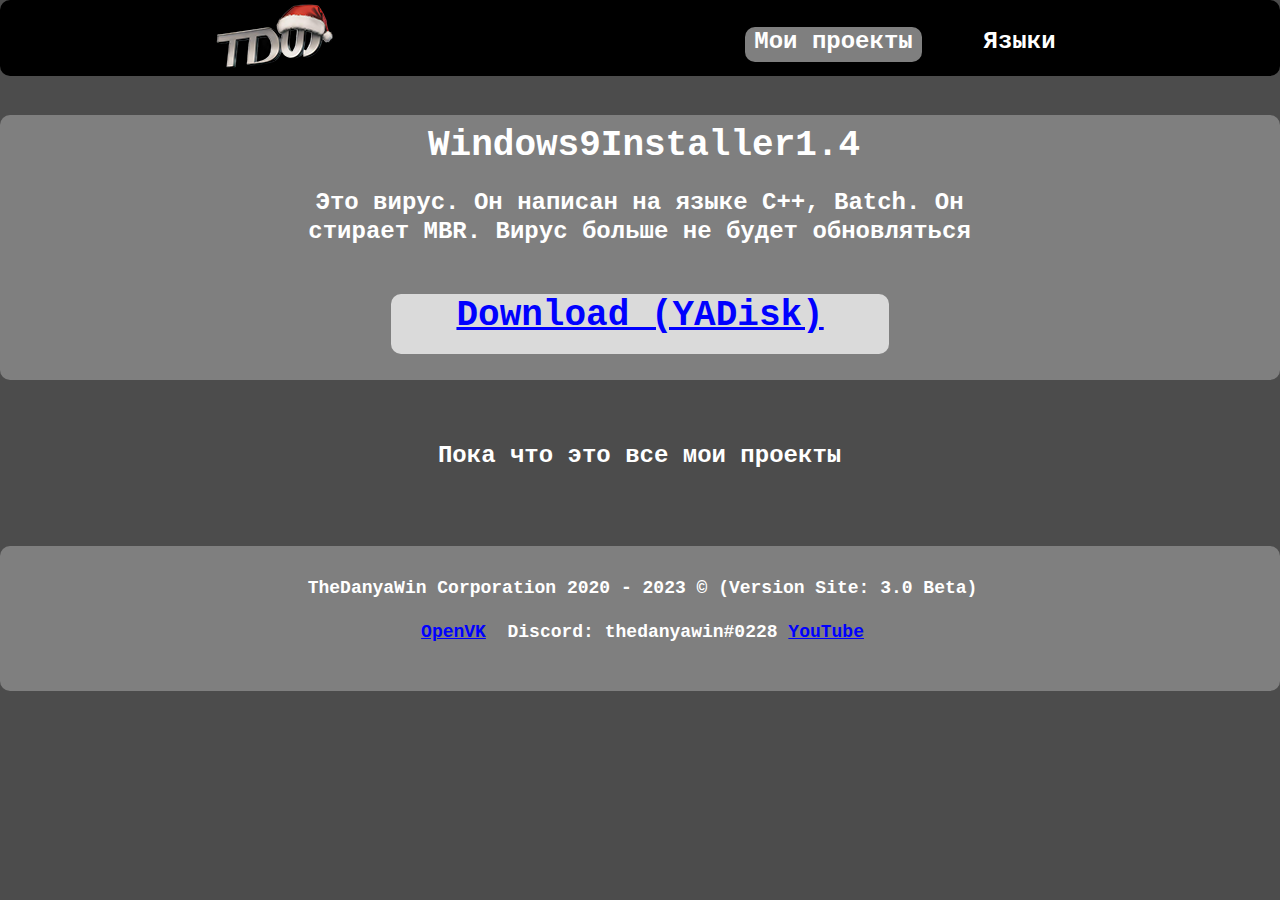
<file: мои-проекты.html>
<!DOCTYPE html>
<html class="nojs html css_verticalspacer" lang="ru-RU">
 <head>

  <meta http-equiv="Content-type" content="text/html;charset=UTF-8"/>
  <meta name="generator" content="2017.0.4.363"/>
  <meta name="viewport" content="width=device-width, initial-scale=1.0"/>
  
  <script type="text/javascript">
   // Update the 'nojs'/'js' class on the html node
document.documentElement.className = document.documentElement.className.replace(/\bnojs\b/g, 'js');

// Check that all required assets are uploaded and up-to-date
if(typeof Muse == "undefined") window.Muse = {}; window.Muse.assets = {"required":["museutils.js", "museconfig.js", "jquery.watch.js", "require.js", "___-_______.css"], "outOfDate":[]};
</script>
  
  <title>Мои проекты</title>
  <!-- CSS -->
  <link rel="stylesheet" type="text/css" href="css/site_global.css?crc=443350757"/>
  <link rel="stylesheet" type="text/css" href="css/___-_______.css?crc=4078277698" id="pagesheet"/>
   </head>
 <body>

  <div class="clearfix borderbox" id="page"><!-- column -->
   <div class="position_content" id="page_position_content">
    <div class="browser_width colelem" id="u578-bw">
     <div class="rounded-corners" id="u578"><!-- group -->
      <div class="clearfix" id="u578_align_to_page">
       <a class="nonblock nontext clip_frame grpelem" id="u579" href="%d0%b4%d0%be%d0%b1%d1%80%d0%be-%d0%bf%d0%be%d0%b6%d0%b0%d0%bb%d0%be%d0%b2%d0%b0%d1%82%d1%8c!.html"><!-- image --><img class="block" id="u579_img" src="images/%d1%81%d0%bd%d0%b8%d0%bc%d0%be%d0%ba-photoroom%20(2).png?crc=196570456" alt="" data-image-width="141" data-image-height="76"/></a>
       <a class="nonblock nontext MuseLinkActive transition rounded-corners rgba-background clearfix grpelem" id="u589-4" href="%d0%bc%d0%be%d0%b8-%d0%bf%d1%80%d0%be%d0%b5%d0%ba%d1%82%d1%8b.html"><!-- content --><p>Мои проекты</p></a>
       <a class="nonblock nontext transition rounded-corners rgba-background clearfix grpelem" id="u588-4" href="language%d1%8f%d0%b7%d1%8b%d0%ba%d0%b8.html"><!-- content --><p>Языки</p></a>
      </div>
     </div>
    </div>
    <div class="browser_width colelem" id="u585-bw">
     <div class="rounded-corners" id="u585"><!-- column -->
      <div class="clearfix" id="u585_align_to_page">
       <div class="clearfix colelem" id="u587-4"><!-- content -->
        <p>Windows9Installer1.4</p>
       </div>
       <div class="clearfix colelem" id="u583-4"><!-- content -->
        <p>Это вирус. Он написан на языке C++, Batch. Он стирает MBR. Вирус больше не будет обновляться</p>
       </div>
       <div class="rgba-background rounded-corners clearfix colelem" id="u577-5"><!-- content -->
        <p><a class="nonblock" href="https://disk.yandex.ru/d/eYBP0AoIIzu-HA">Download (YADisk)</a></p>
       </div>
      </div>
     </div>
    </div>
    <div class="clearfix colelem" id="u582-4"><!-- content -->
     <p>Пока что это все мои проекты</p>
    </div>
    <div class="browser_width colelem" id="u584-bw">
     <div class="rounded-corners" id="u584"><!-- group -->
      <div class="clearfix" id="u584_align_to_page">
       <div class="clearfix grpelem" id="u586-11"><!-- content -->
        <p>TheDanyaWin Corporation 2020 - 2023 © (Version Site: 3.0 Beta)</p>
        <p>&nbsp;</p>
        <p><a class="nonblock" href="https://openvk.su/id9304">OpenVK</a>&nbsp; Discord: thedanyawin#0228 <a class="nonblock" href="https://www.youtube.com/channel/UCVJEaWmng6yem87pzkrpmaA">YouTube</a></p>
       </div>
      </div>
     </div>
    </div>
    <div class="verticalspacer" data-offset-top="691" data-content-above-spacer="691" data-content-below-spacer="93"></div>
    <div class="browser_width colelem" id="u581-bw">
     <div class="rgba-background" id="u581"><!-- simple frame --></div>
    </div>
   </div>
  </div>
  <!-- Other scripts -->
  <script type="text/javascript">
   // Decide weather to suppress missing file error or not based on preference setting
var suppressMissingFileError = false
</script>
  <script type="text/javascript">
   window.Muse.assets.check=function(d){if(!window.Muse.assets.checked){window.Muse.assets.checked=!0;var b={},c=function(a,b){if(window.getComputedStyle){var c=window.getComputedStyle(a,null);return c&&c.getPropertyValue(b)||c&&c[b]||""}if(document.documentElement.currentStyle)return(c=a.currentStyle)&&c[b]||a.style&&a.style[b]||"";return""},a=function(a){if(a.match(/^rgb/))return a=a.replace(/\s+/g,"").match(/([\d\,]+)/gi)[0].split(","),(parseInt(a[0])<<16)+(parseInt(a[1])<<8)+parseInt(a[2]);if(a.match(/^\#/))return parseInt(a.substr(1),
16);return 0},g=function(g){for(var f=document.getElementsByTagName("link"),h=0;h<f.length;h++)if("text/css"==f[h].type){var i=(f[h].href||"").match(/\/?css\/([\w\-]+\.css)\?crc=(\d+)/);if(!i||!i[1]||!i[2])break;b[i[1]]=i[2]}f=document.createElement("div");f.className="version";f.style.cssText="display:none; width:1px; height:1px;";document.getElementsByTagName("body")[0].appendChild(f);for(h=0;h<Muse.assets.required.length;){var i=Muse.assets.required[h],l=i.match(/([\w\-\.]+)\.(\w+)$/),k=l&&l[1]?
l[1]:null,l=l&&l[2]?l[2]:null;switch(l.toLowerCase()){case "css":k=k.replace(/\W/gi,"_").replace(/^([^a-z])/gi,"_$1");f.className+=" "+k;k=a(c(f,"color"));l=a(c(f,"backgroundColor"));k!=0||l!=0?(Muse.assets.required.splice(h,1),"undefined"!=typeof b[i]&&(k!=b[i]>>>24||l!=(b[i]&16777215))&&Muse.assets.outOfDate.push(i)):h++;f.className="version";break;case "js":h++;break;default:throw Error("Unsupported file type: "+l);}}d?d().jquery!="1.8.3"&&Muse.assets.outOfDate.push("jquery-1.8.3.min.js"):Muse.assets.required.push("jquery-1.8.3.min.js");
f.parentNode.removeChild(f);if(Muse.assets.outOfDate.length||Muse.assets.required.length)f="Некоторые файлы на сервере могут отсутствовать или быть некорректными. Очистите кэш-память браузера и повторите попытку. Если проблему не удается устранить, свяжитесь с разработчиками сайта.",g&&Muse.assets.outOfDate.length&&(f+="\nOut of date: "+Muse.assets.outOfDate.join(",")),g&&Muse.assets.required.length&&(f+="\nMissing: "+Muse.assets.required.join(",")),suppressMissingFileError?(f+="\nUse SuppressMissingFileError key in AppPrefs.xml to show missing file error pop up.",console.log(f)):alert(f)};location&&location.search&&location.search.match&&location.search.match(/muse_debug/gi)?
setTimeout(function(){g(!0)},5E3):g()}};
var muse_init=function(){require.config({baseUrl:""});require(["jquery","museutils","whatinput","jquery.watch"],function(d){var $ = d;$(document).ready(function(){try{
window.Muse.assets.check($);/* body */
Muse.Utils.transformMarkupToFixBrowserProblemsPreInit();/* body */
Muse.Utils.prepHyperlinks(true);/* body */
Muse.Utils.resizeHeight('.browser_width');/* resize height */
Muse.Utils.requestAnimationFrame(function() { $('body').addClass('initialized'); });/* mark body as initialized */
Muse.Utils.fullPage('#page');/* 100% height page */
Muse.Utils.showWidgetsWhenReady();/* body */
Muse.Utils.transformMarkupToFixBrowserProblems();/* body */
}catch(b){if(b&&"function"==typeof b.notify?b.notify():Muse.Assert.fail("Error calling selector function: "+b),false)throw b;}})})};

</script>
  <!-- RequireJS script -->
  <script src="scripts/require.js?crc=3951022091" type="text/javascript" async data-main="scripts/museconfig.js?crc=474374037" onload="if (requirejs) requirejs.onError = function(requireType, requireModule) { if (requireType && requireType.toString && requireType.toString().indexOf && 0 <= requireType.toString().indexOf('#scripterror')) window.Muse.assets.check(); }" onerror="window.Muse.assets.check();"></script>
   </body>
</html>
</file>
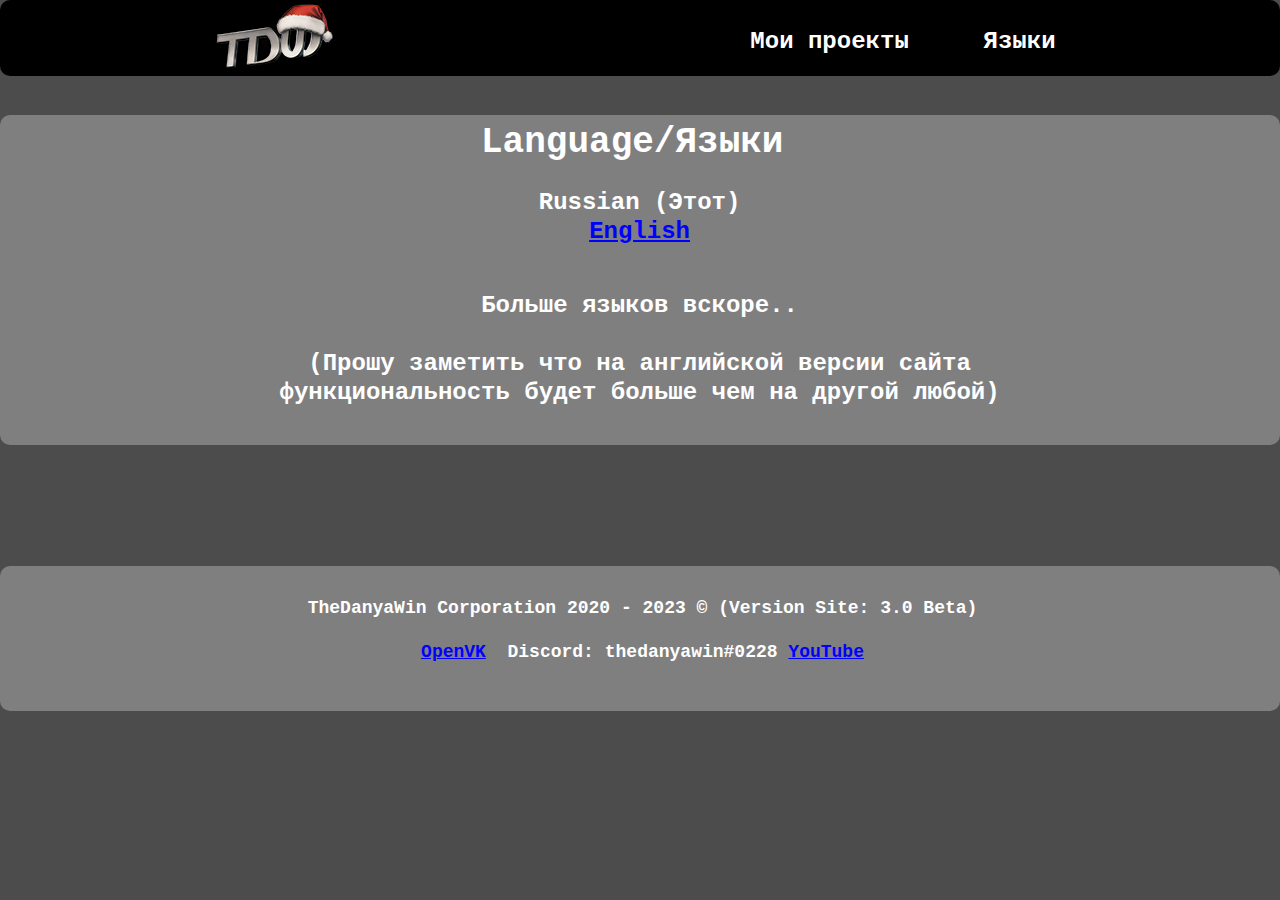
<file: языки.html>
<!DOCTYPE html>
<html class="nojs html css_verticalspacer" lang="ru-RU">
 <head>

  <meta http-equiv="Content-type" content="text/html;charset=UTF-8"/>
  <meta name="generator" content="2017.0.4.363"/>
  <meta name="viewport" content="width=device-width, initial-scale=1.0"/>
  
  <script type="text/javascript">
   // Update the 'nojs'/'js' class on the html node
document.documentElement.className = document.documentElement.className.replace(/\bnojs\b/g, 'js');

// Check that all required assets are uploaded and up-to-date
if(typeof Muse == "undefined") window.Muse = {}; window.Muse.assets = {"required":["museutils.js", "museconfig.js", "jquery.watch.js", "require.js", "_____.css"], "outOfDate":[]};
</script>
  
  <title>Языки</title>
  <!-- CSS -->
  <link rel="stylesheet" type="text/css" href="css/site_global.css?crc=443350757"/>
  <link rel="stylesheet" type="text/css" href="css/_____.css?crc=390342832" id="pagesheet"/>
   </head>
 <body>

  <div class="clearfix borderbox" id="page"><!-- column -->
   <div class="position_content" id="page_position_content">
    <div class="browser_width colelem" id="u441-bw">
     <div class="rounded-corners" id="u441"><!-- group -->
      <div class="clearfix" id="u441_align_to_page">
       <a class="nonblock nontext clip_frame grpelem" id="u448" href="%d0%b4%d0%be%d0%b1%d1%80%d0%be-%d0%bf%d0%be%d0%b6%d0%b0%d0%bb%d0%be%d0%b2%d0%b0%d1%82%d1%8c!.html"><!-- image --><img class="block" id="u448_img" src="images/%d1%81%d0%bd%d0%b8%d0%bc%d0%be%d0%ba-photoroom%20(2).png?crc=196570456" alt="" data-image-width="141" data-image-height="76"/></a>
       <a class="nonblock nontext transition rounded-corners rgba-background clearfix grpelem" id="u567-4" href="%d0%bc%d0%be%d0%b8-%d0%bf%d1%80%d0%be%d0%b5%d0%ba%d1%82%d1%8b.html"><!-- content --><p>Мои проекты</p></a>
       <a class="nonblock nontext transition rounded-corners clearfix grpelem" id="u442-4" href="language%d1%8f%d0%b7%d1%8b%d0%ba%d0%b8.html"><!-- content --><p>Языки</p></a>
      </div>
     </div>
    </div>
    <div class="browser_width colelem" id="u443-bw">
     <div class="rounded-corners" id="u443"><!-- column -->
      <div class="clearfix" id="u443_align_to_page">
       <div class="clearfix colelem" id="u447-4"><!-- content -->
        <p>Language/Языки</p>
       </div>
       <div class="clearfix colelem" id="u451-7"><!-- content -->
        <p>Russian (Этот)</p>
        <p><a class="nonblock" href="index.html">English</a></p>
       </div>
       <div class="clearfix colelem" id="u445-7"><!-- content -->
        <p>Больше языков вскоре..</p>
        <p>&nbsp;</p>
        <p>(Прошу заметить что на английской версии сайта функциональность будет больше чем на другой любой)</p>
       </div>
      </div>
     </div>
    </div>
    <div class="browser_width colelem" id="u446-bw">
     <div class="rounded-corners" id="u446"><!-- group -->
      <div class="clearfix" id="u446_align_to_page">
       <div class="clearfix grpelem" id="u444-11"><!-- content -->
        <p>TheDanyaWin Corporation 2020 - 2023 © (Version Site: 3.0 Beta)</p>
        <p>&nbsp;</p>
        <p><a class="nonblock" href="https://openvk.su/id9304">OpenVK</a>&nbsp; Discord: thedanyawin#0228 <a class="nonblock" href="https://www.youtube.com/channel/UCVJEaWmng6yem87pzkrpmaA">YouTube</a></p>
       </div>
      </div>
     </div>
    </div>
    <div class="verticalspacer" data-offset-top="711" data-content-above-spacer="711" data-content-below-spacer="62"></div>
    <div class="browser_width colelem" id="u450-bw">
     <div class="rgba-background" id="u450"><!-- simple frame --></div>
    </div>
   </div>
  </div>
  <!-- Other scripts -->
  <script type="text/javascript">
   // Decide weather to suppress missing file error or not based on preference setting
var suppressMissingFileError = false
</script>
  <script type="text/javascript">
   window.Muse.assets.check=function(d){if(!window.Muse.assets.checked){window.Muse.assets.checked=!0;var b={},c=function(a,b){if(window.getComputedStyle){var c=window.getComputedStyle(a,null);return c&&c.getPropertyValue(b)||c&&c[b]||""}if(document.documentElement.currentStyle)return(c=a.currentStyle)&&c[b]||a.style&&a.style[b]||"";return""},a=function(a){if(a.match(/^rgb/))return a=a.replace(/\s+/g,"").match(/([\d\,]+)/gi)[0].split(","),(parseInt(a[0])<<16)+(parseInt(a[1])<<8)+parseInt(a[2]);if(a.match(/^\#/))return parseInt(a.substr(1),
16);return 0},g=function(g){for(var f=document.getElementsByTagName("link"),h=0;h<f.length;h++)if("text/css"==f[h].type){var i=(f[h].href||"").match(/\/?css\/([\w\-]+\.css)\?crc=(\d+)/);if(!i||!i[1]||!i[2])break;b[i[1]]=i[2]}f=document.createElement("div");f.className="version";f.style.cssText="display:none; width:1px; height:1px;";document.getElementsByTagName("body")[0].appendChild(f);for(h=0;h<Muse.assets.required.length;){var i=Muse.assets.required[h],l=i.match(/([\w\-\.]+)\.(\w+)$/),k=l&&l[1]?
l[1]:null,l=l&&l[2]?l[2]:null;switch(l.toLowerCase()){case "css":k=k.replace(/\W/gi,"_").replace(/^([^a-z])/gi,"_$1");f.className+=" "+k;k=a(c(f,"color"));l=a(c(f,"backgroundColor"));k!=0||l!=0?(Muse.assets.required.splice(h,1),"undefined"!=typeof b[i]&&(k!=b[i]>>>24||l!=(b[i]&16777215))&&Muse.assets.outOfDate.push(i)):h++;f.className="version";break;case "js":h++;break;default:throw Error("Unsupported file type: "+l);}}d?d().jquery!="1.8.3"&&Muse.assets.outOfDate.push("jquery-1.8.3.min.js"):Muse.assets.required.push("jquery-1.8.3.min.js");
f.parentNode.removeChild(f);if(Muse.assets.outOfDate.length||Muse.assets.required.length)f="Некоторые файлы на сервере могут отсутствовать или быть некорректными. Очистите кэш-память браузера и повторите попытку. Если проблему не удается устранить, свяжитесь с разработчиками сайта.",g&&Muse.assets.outOfDate.length&&(f+="\nOut of date: "+Muse.assets.outOfDate.join(",")),g&&Muse.assets.required.length&&(f+="\nMissing: "+Muse.assets.required.join(",")),suppressMissingFileError?(f+="\nUse SuppressMissingFileError key in AppPrefs.xml to show missing file error pop up.",console.log(f)):alert(f)};location&&location.search&&location.search.match&&location.search.match(/muse_debug/gi)?
setTimeout(function(){g(!0)},5E3):g()}};
var muse_init=function(){require.config({baseUrl:""});require(["jquery","museutils","whatinput","jquery.watch"],function(d){var $ = d;$(document).ready(function(){try{
window.Muse.assets.check($);/* body */
Muse.Utils.transformMarkupToFixBrowserProblemsPreInit();/* body */
Muse.Utils.prepHyperlinks(true);/* body */
Muse.Utils.resizeHeight('.browser_width');/* resize height */
Muse.Utils.requestAnimationFrame(function() { $('body').addClass('initialized'); });/* mark body as initialized */
Muse.Utils.fullPage('#page');/* 100% height page */
Muse.Utils.showWidgetsWhenReady();/* body */
Muse.Utils.transformMarkupToFixBrowserProblems();/* body */
}catch(b){if(b&&"function"==typeof b.notify?b.notify():Muse.Assert.fail("Error calling selector function: "+b),false)throw b;}})})};

</script>
  <!-- RequireJS script -->
  <script src="scripts/require.js?crc=3951022091" type="text/javascript" async data-main="scripts/museconfig.js?crc=474374037" onload="if (requirejs) requirejs.onError = function(requireType, requireModule) { if (requireType && requireType.toString && requireType.toString().indexOf && 0 <= requireType.toString().indexOf('#scripterror')) window.Muse.assets.check(); }" onerror="window.Muse.assets.check();"></script>
   </body>
</html>
</file>
<file: css/site_global.css>
html{min-height:100%;min-width:100%;-ms-text-size-adjust:none;}body,div,dl,dt,dd,ul,ol,li,nav,h1,h2,h3,h4,h5,h6,pre,code,form,fieldset,legend,input,button,textarea,p,blockquote,th,td,a{margin:0px;padding:0px;border-width:0px;border-style:solid;border-color:transparent;-webkit-transform-origin:left top;-ms-transform-origin:left top;-o-transform-origin:left top;transform-origin:left top;background-repeat:no-repeat;}button.submit-btn{-moz-box-sizing:content-box;-webkit-box-sizing:content-box;box-sizing:content-box;}.transition{-webkit-transition-property:background-image,background-position,background-color,border-color,border-radius,color,font-size,font-style,font-weight,letter-spacing,line-height,text-align,box-shadow,text-shadow,opacity;transition-property:background-image,background-position,background-color,border-color,border-radius,color,font-size,font-style,font-weight,letter-spacing,line-height,text-align,box-shadow,text-shadow,opacity;}.transition *{-webkit-transition:inherit;transition:inherit;}table{border-collapse:collapse;border-spacing:0px;}fieldset,img{border:0px;border-style:solid;-webkit-transform-origin:left top;-ms-transform-origin:left top;-o-transform-origin:left top;transform-origin:left top;}address,caption,cite,code,dfn,em,strong,th,var,optgroup{font-style:inherit;font-weight:inherit;}del,ins{text-decoration:none;}li{list-style:none;}caption,th{text-align:left;}h1,h2,h3,h4,h5,h6{font-size:100%;font-weight:inherit;}input,button,textarea,select,optgroup,option{font-family:inherit;font-size:inherit;font-style:inherit;font-weight:inherit;}.form-grp input,.form-grp textarea{-webkit-appearance:none;-webkit-border-radius:0;}body{font-family:Arial, Helvetica Neue, Helvetica, sans-serif;text-align:left;font-size:14px;line-height:17px;word-wrap:break-word;text-rendering:optimizeLegibility;-moz-font-feature-settings:'liga';-ms-font-feature-settings:'liga';-webkit-font-feature-settings:'liga';font-feature-settings:'liga';}a:link{color:#0000FF;text-decoration:underline;}a:visited{color:#800080;text-decoration:underline;}a:hover{color:#0000FF;text-decoration:underline;}a:active{color:#EE0000;text-decoration:underline;}a.nontext{color:black;text-decoration:none;font-style:normal;font-weight:normal;}.normal_text{color:#000000;direction:ltr;font-family:Arial, Helvetica Neue, Helvetica, sans-serif;font-size:14px;font-style:normal;font-weight:normal;letter-spacing:0px;line-height:17px;text-align:left;text-decoration:none;text-indent:0px;text-transform:none;vertical-align:0px;padding:0px;}.list0 li:before{position:absolute;right:100%;letter-spacing:0px;text-decoration:none;font-weight:normal;font-style:normal;}.rtl-list li:before{right:auto;left:100%;}.nls-None > li:before,.nls-None .list3 > li:before,.nls-None .list6 > li:before{margin-right:6px;content:'•';}.nls-None .list1 > li:before,.nls-None .list4 > li:before,.nls-None .list7 > li:before{margin-right:6px;content:'○';}.nls-None,.nls-None .list1,.nls-None .list2,.nls-None .list3,.nls-None .list4,.nls-None .list5,.nls-None .list6,.nls-None .list7,.nls-None .list8{padding-left:34px;}.nls-None.rtl-list,.nls-None .list1.rtl-list,.nls-None .list2.rtl-list,.nls-None .list3.rtl-list,.nls-None .list4.rtl-list,.nls-None .list5.rtl-list,.nls-None .list6.rtl-list,.nls-None .list7.rtl-list,.nls-None .list8.rtl-list{padding-left:0px;padding-right:34px;}.nls-None .list2 > li:before,.nls-None .list5 > li:before,.nls-None .list8 > li:before{margin-right:6px;content:'-';}.nls-None.rtl-list > li:before,.nls-None .list1.rtl-list > li:before,.nls-None .list2.rtl-list > li:before,.nls-None .list3.rtl-list > li:before,.nls-None .list4.rtl-list > li:before,.nls-None .list5.rtl-list > li:before,.nls-None .list6.rtl-list > li:before,.nls-None .list7.rtl-list > li:before,.nls-None .list8.rtl-list > li:before{margin-right:0px;margin-left:6px;}.TabbedPanelsTab{white-space:nowrap;}.MenuBar .MenuBarView,.MenuBar .SubMenuView{display:block;list-style:none;}.MenuBar .SubMenu{display:none;position:absolute;}.NoWrap{white-space:nowrap;word-wrap:normal;}.rootelem{margin-left:auto;margin-right:auto;}.colelem{display:inline;float:left;clear:both;}.clearfix:after{content:"\0020";visibility:hidden;display:block;height:0px;clear:both;}*:first-child+html .clearfix{zoom:1;}.clip_frame{overflow:hidden;}.popup_anchor{position:relative;width:0px;height:0px;}.popup_element{z-index:100000;}.svg{display:block;vertical-align:top;}span.wrap{content:'';clear:left;display:block;}span.actAsInlineDiv{display:inline-block;}.position_content,.excludeFromNormalFlow{float:left;}.preload_images{position:absolute;overflow:hidden;left:-9999px;top:-9999px;height:1px;width:1px;}.preload{height:1px;width:1px;}.animateStates{-webkit-transition:0.3s ease-in-out;-moz-transition:0.3s ease-in-out;-o-transition:0.3s ease-in-out;transition:0.3s ease-in-out;}[data-whatinput="mouse"] *:focus,[data-whatinput="touch"] *:focus,input:focus,textarea:focus{outline:none;}textarea{resize:none;overflow:auto;}.fld-prompt{pointer-events:none;}.wrapped-input{position:absolute;top:0px;left:0px;background:transparent;border:none;}.submit-btn{z-index:50000;cursor:pointer;}.anchor_item{width:22px;height:18px;}.MenuBar .SubMenuVisible,.MenuBarVertical .SubMenuVisible,.MenuBar .SubMenu .SubMenuVisible,.popup_element.Active,span.actAsPara,.actAsDiv,a.nonblock.nontext,img.block{display:block;}.widget_invisible,.js .invi,.js .mse_pre_init{visibility:hidden;}.ose_ei{visibility:hidden;z-index:0;}.no_vert_scroll{overflow-y:hidden;}.always_vert_scroll{overflow-y:scroll;}.always_horz_scroll{overflow-x:scroll;}.fullscreen{overflow:hidden;left:0px;top:0px;position:fixed;height:100%;width:100%;-moz-box-sizing:border-box;-webkit-box-sizing:border-box;-ms-box-sizing:border-box;box-sizing:border-box;}.fullwidth{position:absolute;}.borderbox{-moz-box-sizing:border-box;-webkit-box-sizing:border-box;-ms-box-sizing:border-box;box-sizing:border-box;}.scroll_wrapper{position:absolute;overflow:auto;left:0px;right:0px;top:0px;bottom:0px;padding-top:0px;padding-bottom:0px;margin-top:0px;margin-bottom:0px;}.browser_width > *{position:absolute;left:0px;right:0px;}.grpelem,.accordion_wrapper{display:inline;float:left;}.fld-checkbox input[type=checkbox],.fld-radiobutton input[type=radio]{position:absolute;overflow:hidden;clip:rect(0px, 0px, 0px, 0px);height:1px;width:1px;margin:-1px;padding:0px;border:0px;}.fld-checkbox input[type=checkbox] + label,.fld-radiobutton input[type=radio] + label{display:inline-block;background-repeat:no-repeat;cursor:pointer;float:left;width:100%;height:100%;}.pointer_cursor,.fld-recaptcha-mode,.fld-recaptcha-refresh,.fld-recaptcha-help{cursor:pointer;}p,h1,h2,h3,h4,h5,h6,ol,ul,span.actAsPara{max-height:1000000px;}.superscript{vertical-align:super;font-size:66%;line-height:0px;}.subscript{vertical-align:sub;font-size:66%;line-height:0px;}.horizontalSlideShow{-ms-touch-action:pan-y;touch-action:pan-y;}.verticalSlideShow{-ms-touch-action:pan-x;touch-action:pan-x;}.colelem100,.verticalspacer{clear:both;}.list0 li,.MenuBar .MenuItemContainer,.SlideShowContentPanel .fullscreen img,.css_verticalspacer .verticalspacer{position:relative;}.popup_element.Inactive,.js .disn,.js .an_invi,.hidden,.breakpoint{display:none;}#muse_css_mq{position:absolute;display:none;background-color:#FFFFFE;}.fluid_height_spacer{width:0.01px;}.muse_check_css{display:none;position:fixed;}@media screen and (-webkit-min-device-pixel-ratio:0){body{text-rendering:auto;}}
</file>
<file: css/index.css>
.version.index{color:#0000EA;background-color:#A0C449;}#page{z-index:1;min-height:1611.9999999999989px;background-image:none;border-width:0px;border-color:#000000;background-color:transparent;padding-bottom:0px;width:100%;max-width:960px;margin-left:auto;margin-right:auto;}#u94{z-index:5;min-height:76px;background-color:#000000;border-radius:10px;}#u117{z-index:6;margin-bottom:-10px;position:relative;margin-right:-10000px;margin-top:-2px;width:15.94%;left:3.86%;}#u117_img{display:block;vertical-align:top;width:100%;}#u470-4{z-index:74;min-height:35px;-webkit-transition-duration:1s;-webkit-transition-delay:0s;-webkit-transition-timing-function:ease;transition-duration:1s;transition-delay:0s;transition-timing-function:ease;background-image:url("../images/blank.gif?crc=4208392903");background-color:transparent;border-radius:10px;color:#FFFFFF;line-height:29px;font-size:24px;text-align:center;font-family:Courier New, Courier, monospace;font-weight:bold;position:relative;margin-right:-10000px;margin-top:27px;width:18.44%;left:60.94%;}#u470-4:hover{-webkit-transition-duration:1s;-webkit-transition-delay:0s;-webkit-transition-timing-function:ease;transition-duration:1s;transition-delay:0s;transition-timing-function:ease;background-color:#9D9D9D;background-color:rgba(127,127,127,0.76);padding-top:0px;padding-bottom:0px;min-height:35px;width:18.44%;margin:27px -10000px 0px 0%;-pie-background:rgba(127,127,127,0.76);}#u272-4{z-index:70;min-height:35px;-webkit-transition-duration:1s;-webkit-transition-delay:0s;-webkit-transition-timing-function:ease;transition-duration:1s;transition-delay:0s;transition-timing-function:ease;background-image:url("../images/blank.gif?crc=4208392903");background-color:transparent;border-radius:10px;color:#FFFFFF;line-height:29px;font-size:24px;text-align:center;font-family:Courier New, Courier, monospace;font-weight:bold;position:relative;margin-right:-10000px;margin-top:27px;width:14.07%;left:82.5%;}#u272-4:hover{-webkit-transition-duration:1s;-webkit-transition-delay:0s;-webkit-transition-timing-function:ease;transition-duration:1s;transition-delay:0s;transition-timing-function:ease;background-color:#9D9D9D;background-color:rgba(127,127,127,0.76);padding-top:0px;padding-bottom:0px;min-height:35px;width:14.07%;margin:27px -10000px 0px 0%;-pie-background:rgba(127,127,127,0.76);}.js body{visibility:hidden;}.js body.initialized{visibility:visible;}#u94-bw{z-index:5;min-height:76px;}#u127{z-index:4;min-height:472.8000000000002px;background-color:#7F7F7F;border-radius:10px;padding-bottom:0px;}#u127_align_to_page{margin-left:auto;margin-right:auto;position:relative;max-width:960px;padding-top:9px;padding-bottom:38px;}#u130-4{z-index:8;min-height:60px;background-color:transparent;color:#FFFFFF;line-height:43px;font-size:36px;font-family:Courier New, Courier, monospace;font-weight:bold;position:relative;width:51.88%;left:24.48%;}#u134-10{z-index:12;min-height:60px;background-color:transparent;color:#FFFFFF;line-height:29px;font-size:24px;text-align:center;font-family:Courier New, Courier, monospace;font-weight:bold;margin-top:4px;position:relative;width:77.61%;left:11.15%;}#u146-4{z-index:22;min-height:60px;background-color:transparent;color:#FFFFFF;line-height:29px;font-size:24px;text-align:center;font-family:Courier New, Courier, monospace;font-weight:bold;margin-top:43px;position:relative;width:77.61%;left:11.15%;}#u127-bw{z-index:4;min-height:472.8000000000002px;margin-top:39px;}#u198{z-index:3;min-height:376.8000000000002px;background-color:#7F7F7F;border-radius:10px;padding-bottom:0px;}#u198_align_to_page{margin-left:auto;margin-right:auto;position:relative;max-width:960px;padding-top:10px;padding-bottom:15px;}#u155-7{z-index:26;min-height:60px;background-color:transparent;color:#FFFFFF;line-height:22px;font-size:18px;text-align:center;font-family:Courier New, Courier, monospace;font-weight:bold;position:relative;width:77.61%;left:11.15%;}#pu158{z-index:33;margin-top:28px;position:relative;width:100%;}#u158{z-index:33;-webkit-transition-duration:0s;-webkit-transition-delay:0s;transition-duration:0s;transition-delay:0s;background-image:url("../images/blank.gif?crc=4208392903");background-color:transparent;border-radius:10px;position:relative;margin-right:-10000px;width:9.17%;left:23.55%;}#u168{z-index:35;-webkit-transition-duration:0s;-webkit-transition-delay:0s;transition-duration:0s;transition-delay:0s;background-image:url("../images/blank.gif?crc=4208392903");background-color:transparent;border-radius:10px;position:relative;margin-right:-10000px;width:8.65%;left:36.78%;}#u168:hover{-webkit-transition-duration:1s;-webkit-transition-delay:0s;-webkit-transition-timing-function:ease;transition-duration:1s;transition-delay:0s;transition-timing-function:ease;box-shadow:0px 0px 8px rgba(255,255,255,0.5),0px 0px 8px rgba(255,255,255,0.5);min-height:0px;width:8.65%;margin:0px -10000px 0px 0%;}#u178{z-index:37;-webkit-transition-duration:0s;-webkit-transition-delay:0s;transition-duration:0s;transition-delay:0s;background-image:url("../images/blank.gif?crc=4208392903");background-color:transparent;border-radius:10px;position:relative;margin-right:-10000px;width:9.17%;left:49.48%;}#u188{z-index:39;-webkit-transition-duration:0s;-webkit-transition-delay:0s;transition-duration:0s;transition-delay:0s;background-image:url("../images/blank.gif?crc=4208392903");background-color:transparent;border-radius:10px;position:relative;margin-right:-10000px;width:9.17%;left:62.71%;}#u158:hover,#u178:hover,#u188:hover{-webkit-transition-duration:1s;-webkit-transition-delay:0s;-webkit-transition-timing-function:ease;transition-duration:1s;transition-delay:0s;transition-timing-function:ease;box-shadow:0px 0px 8px rgba(255,255,255,0.5),0px 0px 8px rgba(255,255,255,0.5);min-height:0px;width:9.17%;margin:0px -10000px 0px 0%;}#u229-4{z-index:59;min-height:60px;background-color:transparent;color:#FFFFFF;line-height:22px;font-size:18px;text-align:center;font-family:Courier New, Courier, monospace;font-weight:bold;margin-top:27px;position:relative;width:77.61%;left:12.09%;}#u254{z-index:68;background-color:transparent;border-radius:10px;margin-top:14px;position:relative;width:9.17%;left:44.28%;}#u158 .clip_frame,#u168 .clip_frame,#u178 .clip_frame,#u188 .clip_frame,#u254 .clip_frame{-webkit-border-radius:10px 10px 10px 10px;}#u158_img,#u168_img,#u178_img,#u188_img,#u254_img{width:100%;}#u248{z-index:63;background-color:#424242;background-color:rgba(0,0,0,0.74);border-radius:10px;padding-bottom:5px;margin-top:23px;position:relative;width:38.23%;left:29.8%;-pie-background:rgba(0,0,0,0.74);}#u251-4{z-index:64;min-height:63px;background-color:transparent;color:#FFFFFF;font-weight:bold;position:relative;margin-right:-10000px;margin-top:5px;width:96.74%;left:1.64%;}#u251{font-weight:bold;}#u198-bw{z-index:3;min-height:376.8000000000002px;margin-top:73px;}#u207{z-index:53;min-height:470px;background-color:#7F7F7F;border-radius:10px;}#u207_align_to_page{margin-left:auto;margin-right:auto;position:relative;max-width:960px;padding-top:30px;padding-bottom:58px;}#u213-4{z-index:54;min-height:34px;background-color:transparent;color:#FFFFFF;line-height:22px;font-size:18px;text-align:center;font-family:Courier New, Courier, monospace;font-weight:bold;position:relative;width:77.61%;left:10.63%;}#u222{z-index:58;min-height:319px;border-style:solid;border-width:1px;border-color:#FFFFFF;background-color:transparent;border-radius:10px;margin-top:27px;position:relative;width:58.34%;left:20.11%;}#u207-bw{z-index:53;min-height:470px;margin-top:23px;}#u201{z-index:41;min-height:97px;background-color:#7F7F7F;border-radius:10px;padding-bottom:48px;}#u94_align_to_page,#u201_align_to_page{margin-left:auto;margin-right:auto;position:relative;max-width:960px;}#u204-11{z-index:42;min-height:60px;background-color:transparent;color:#FFFFFF;line-height:22px;font-size:18px;text-align:center;font-family:Courier New, Courier, monospace;font-weight:bold;position:relative;margin-right:-10000px;margin-top:31px;width:77.61%;left:11.46%;}#u201-bw{z-index:41;min-height:97px;margin-top:60px;}.css_verticalspacer .verticalspacer{height:calc(100vh - 1798px);}#u143{z-index:2;height:1798px;background-color:#4C4C4C;background-color:rgba(0,0,0,0.7);-pie-background:rgba(0,0,0,0.7);}#u143-bw{z-index:2;margin-top:-1736px;margin-bottom:-1736px;height:1798px;}#muse_css_mq,.html{background-color:#FFFFFF;}body{position:relative;min-width:320px;}
</file>
<file: phone/css/index.css>
.version.index{color:#0000E5;background-color:#8916AB;}#page{z-index:1;min-height:570px;background-image:none;border-width:0px;border-color:#000000;background-color:transparent;width:100%;max-width:380px;}.css_verticalspacer .verticalspacer{height:calc(100vh - 570px);}#u1213{z-index:2;min-height:456px;background:-webkit-gradient(linear, left center, right center, from(#FF2A36),color-stop(100%, #000000));background:-webkit-linear-gradient(left,#FF2A36 ,#000000 100%);background:linear-gradient(to right,#FF2A36 ,#000000 100%);filter:progid:DXImageTransform.Microsoft.gradient(startColorstr=#FFFF2A36, endColorstr=#FF000000, GradientType=1);-ms-filter:"progid:DXImageTransform.Microsoft.gradient(startColorstr='#FFFF2A36', endColorstr='#FF000000', GradientType=1)";padding-bottom:114px;background-size:100% auto;}#u1216-4{z-index:3;min-height:294px;background-color:transparent;color:#FFFFFF;line-height:36px;font-size:30px;font-family:Courier New, Courier, monospace;font-weight:bold;position:relative;margin-right:-10000px;margin-top:96px;width:80.53%;left:9.74%;}.js body{visibility:hidden;}.js body.initialized{visibility:visible;}#u1213-bw{z-index:2;min-height:456px;}#muse_css_mq,.html{background-color:#FFFFFF;}body{position:relative;min-width:320px;}
</file>
<file: css/language_____.css>
.version.language_____{color:#00001C;background-color:#9BF63C;}#page{z-index:1;min-height:688px;background-image:none;border-width:0px;border-color:#000000;background-color:transparent;width:100%;max-width:960px;margin-left:auto;margin-right:auto;}#page_position_content{margin-top:-1081px;width:100%;}#u321{z-index:4;min-height:76px;background-color:#000000;border-radius:10px;}#u341{z-index:5;background-color:transparent;margin-bottom:-4px;position:relative;margin-right:-10000px;margin-top:4px;width:14.69%;left:4.48%;}#u341_img{width:100%;}#u564-4{z-index:38;min-height:35px;-webkit-transition-duration:1s;-webkit-transition-delay:0s;-webkit-transition-timing-function:ease;transition-duration:1s;transition-delay:0s;transition-timing-function:ease;background-image:url("../images/blank.gif?crc=4208392903");background-color:transparent;border-radius:10px;color:#FFFFFF;line-height:29px;font-size:24px;text-align:center;font-family:Courier New, Courier, monospace;font-weight:bold;position:relative;margin-right:-10000px;margin-top:27px;width:18.44%;left:61.46%;}#u564-4:hover{-webkit-transition-duration:1s;-webkit-transition-delay:0s;-webkit-transition-timing-function:ease;transition-duration:1s;transition-delay:0s;transition-timing-function:ease;background-color:#9D9D9D;background-color:rgba(127,127,127,0.76);padding-top:0px;padding-bottom:0px;min-height:35px;width:18.44%;margin:27px -10000px 0px 0%;-pie-background:rgba(127,127,127,0.76);}#u331-4{z-index:34;min-height:35px;-webkit-transition-duration:1s;-webkit-transition-delay:0s;-webkit-transition-timing-function:ease;transition-duration:1s;transition-delay:0s;transition-timing-function:ease;background-image:url("../images/blank.gif?crc=4208392903");background-color:transparent;border-radius:10px;color:#FFFFFF;line-height:29px;font-size:24px;text-align:center;font-family:Courier New, Courier, monospace;font-weight:bold;position:relative;margin-right:-10000px;margin-top:27px;width:14.07%;left:82.5%;}#u331-4.MuseLinkActive{text-shadow:0px 0px 8px rgba(255,255,255,0.5),0px 0px 8px rgba(255,255,255,0.5);box-shadow:none;border-width:0px;border-color:transparent;background-color:transparent;padding-top:0px;padding-bottom:0px;min-height:35px;width:14.07%;margin:27px -10000px 0px 0%;}.js body{visibility:hidden;}.js body.initialized{visibility:visible;}#u321-bw{z-index:4;min-height:76px;margin-top:1081px;}#u336{z-index:3;min-height:274px;background-color:#7F7F7F;border-radius:10px;}#u336_align_to_page{margin-left:auto;margin-right:auto;position:relative;max-width:960px;padding-top:6px;padding-bottom:38px;}#u315-4{z-index:7;min-height:60px;background-color:transparent;color:#FFFFFF;line-height:43px;font-size:36px;font-family:Courier New, Courier, monospace;font-weight:bold;position:relative;width:33.13%;left:33.44%;}#u316-7{z-index:11;min-height:60px;background-color:transparent;color:#FFFFFF;line-height:29px;font-size:24px;text-align:center;font-family:Courier New, Courier, monospace;font-weight:bold;margin-top:7px;position:relative;width:77.61%;left:11.15%;}#u335-4{z-index:18;min-height:60px;background-color:transparent;color:#FFFFFF;line-height:29px;font-size:24px;text-align:center;font-family:Courier New, Courier, monospace;font-weight:bold;margin-top:43px;position:relative;width:77.61%;left:11.15%;}#u336-bw{z-index:3;min-height:274px;margin-top:39px;}#u333{z-index:22;min-height:97px;background-color:#7F7F7F;border-radius:10px;padding-bottom:48px;}#u321_align_to_page,#u333_align_to_page{margin-left:auto;margin-right:auto;position:relative;max-width:960px;}#u328-11{z-index:23;min-height:60px;background-color:transparent;color:#FFFFFF;line-height:22px;font-size:18px;text-align:center;font-family:Courier New, Courier, monospace;font-weight:bold;position:relative;margin-right:-10000px;margin-top:31px;width:77.61%;left:11.46%;}#u333-bw{z-index:22;min-height:97px;margin-top:121px;}.css_verticalspacer .verticalspacer{height:calc(100vh - 717px);}#u330{z-index:2;height:1798px;background-color:#4C4C4C;background-color:rgba(0,0,0,0.7);-pie-background:rgba(0,0,0,0.7);}#u330-bw{z-index:2;margin-top:-1736px;margin-bottom:-1736px;height:1798px;}#muse_css_mq,.html{background-color:#FFFFFF;}body{position:relative;min-width:320px;}
</file>
<file: css/my-projects.css>
.version.my_projects{color:#0000F4;background-color:#1D5A8A;}#page{z-index:1;min-height:784px;background-image:none;border-width:0px;border-color:#000000;background-color:transparent;width:100%;max-width:960px;margin-left:auto;margin-right:auto;}#page_position_content{margin-top:-1014px;width:100%;}#u520{z-index:4;min-height:76px;background-color:#000000;border-radius:10px;}#u541{z-index:5;background-color:transparent;margin-bottom:-4px;position:relative;margin-right:-10000px;margin-top:4px;width:14.69%;left:4.48%;}#u541_img{width:100%;}#u521-4{z-index:31;min-height:35px;-webkit-transition-duration:1s;-webkit-transition-delay:0s;-webkit-transition-timing-function:ease;transition-duration:1s;transition-delay:0s;transition-timing-function:ease;background-image:url("../images/blank.gif?crc=4208392903");background-color:transparent;border-radius:10px;color:#FFFFFF;line-height:29px;font-size:24px;text-align:center;font-family:Courier New, Courier, monospace;font-weight:bold;position:relative;margin-right:-10000px;margin-top:27px;width:18.44%;left:60.94%;}#u521-4.MuseLinkActive{background-color:#7F7F7F;background-color:rgba(127,127,127,1);padding-top:0px;padding-bottom:0px;min-height:35px;width:18.44%;margin:27px -10000px 0px 0%;-pie-background:rgba(127,127,127,1);}#u531-4{z-index:27;min-height:35px;-webkit-transition-duration:1s;-webkit-transition-delay:0s;-webkit-transition-timing-function:ease;transition-duration:1s;transition-delay:0s;transition-timing-function:ease;background-image:url("../images/blank.gif?crc=4208392903");background-color:transparent;border-radius:10px;color:#FFFFFF;line-height:29px;font-size:24px;text-align:center;font-family:Courier New, Courier, monospace;font-weight:bold;position:relative;margin-right:-10000px;margin-top:27px;width:14.07%;left:82.5%;}#u531-4:hover{-webkit-transition-duration:1s;-webkit-transition-delay:0s;-webkit-transition-timing-function:ease;transition-duration:1s;transition-delay:0s;transition-timing-function:ease;background-color:#9D9D9D;background-color:rgba(127,127,127,0.76);padding-top:0px;padding-bottom:0px;min-height:35px;width:14.07%;margin:27px -10000px 0px 0%;-pie-background:rgba(127,127,127,0.76);}.js body{visibility:hidden;}.js body.initialized{visibility:visible;}#u520-bw{z-index:4;min-height:76px;margin-top:1014px;}#u536{z-index:3;min-height:264.80000000000007px;background-color:#7F7F7F;border-radius:10px;padding-bottom:0px;}#u536_align_to_page{margin-left:auto;margin-right:auto;position:relative;max-width:960px;padding-top:9px;padding-bottom:26px;}#u514-4{z-index:7;min-height:60px;background-color:transparent;color:#FFFFFF;line-height:43px;font-size:36px;text-align:center;font-family:Courier New, Courier, monospace;font-weight:bold;position:relative;width:51.88%;left:24.48%;}#u515-4{z-index:11;min-height:77px;background-color:transparent;color:#FFFFFF;line-height:29px;font-size:24px;text-align:center;font-family:Courier New, Courier, monospace;font-weight:bold;margin-top:4px;position:relative;width:77.61%;left:11.15%;}#u552-5{z-index:35;min-height:60px;background-color:#FFFFFF;background-color:rgba(255,255,255,0.71);border-radius:10px;color:#FFFFFF;line-height:43px;font-size:36px;text-align:center;font-family:Courier New, Courier, monospace;font-weight:bold;margin-top:29px;position:relative;width:51.88%;left:24.07%;-pie-background:rgba(255,255,255,0.71);}#u536-bw{z-index:3;min-height:264.80000000000007px;margin-top:39px;}#u555-4{z-index:40;min-height:44px;background-color:transparent;color:#FFFFFF;line-height:29px;font-size:24px;text-align:center;font-family:Courier New, Courier, monospace;font-weight:bold;margin-top:61px;position:relative;width:77.61%;margin-left:11.15%;}#u533{z-index:15;min-height:97px;background-color:#7F7F7F;border-radius:10px;padding-bottom:48px;}#u520_align_to_page,#u533_align_to_page{margin-left:auto;margin-right:auto;position:relative;max-width:960px;}#u528-11{z-index:16;min-height:60px;background-color:transparent;color:#FFFFFF;line-height:22px;font-size:18px;text-align:center;font-family:Courier New, Courier, monospace;font-weight:bold;position:relative;margin-right:-10000px;margin-top:31px;width:77.61%;left:11.46%;}#u533-bw{z-index:15;min-height:97px;margin-top:61px;}.css_verticalspacer .verticalspacer{height:calc(100vh - 784px);}#u530{z-index:2;height:1798px;background-color:#4C4C4C;background-color:rgba(0,0,0,0.7);-pie-background:rgba(0,0,0,0.7);}#u530-bw{z-index:2;margin-top:-1705px;margin-bottom:-1705px;height:1798px;}#muse_css_mq,.html{background-color:#FFFFFF;}body{position:relative;min-width:320px;}
</file>
<file: css/_____-___________.css>
.version.__________________{color:#000015;background-color:#AC56F5;}#page{z-index:1;min-height:1612px;background-image:none;border-width:0px;border-color:#000000;background-color:transparent;width:100%;max-width:960px;margin-left:auto;margin-right:auto;}#page_position_content{margin-top:-143px;width:100%;}#u404{z-index:5;min-height:76px;background-color:#000000;border-radius:10px;}#u424{z-index:6;margin-bottom:-10px;position:relative;margin-right:-10000px;margin-top:-2px;width:15.94%;left:3.86%;}#u424_img{display:block;vertical-align:top;width:100%;}#u570-4{z-index:71;min-height:35px;-webkit-transition-duration:1s;-webkit-transition-delay:0s;-webkit-transition-timing-function:ease;transition-duration:1s;transition-delay:0s;transition-timing-function:ease;background-image:url("../images/blank.gif?crc=4208392903");background-color:transparent;border-radius:10px;color:#FFFFFF;line-height:29px;font-size:24px;text-align:center;font-family:Courier New, Courier, monospace;font-weight:bold;position:relative;margin-right:-10000px;margin-top:27px;width:18.44%;left:60.73%;}#u570-4:hover{-webkit-transition-duration:1s;-webkit-transition-delay:0s;-webkit-transition-timing-function:ease;transition-duration:1s;transition-delay:0s;transition-timing-function:ease;background-color:#9D9D9D;background-color:rgba(127,127,127,0.76);padding-top:0px;padding-bottom:0px;min-height:35px;width:18.44%;margin:27px -10000px 0px 0%;-pie-background:rgba(127,127,127,0.76);}#u414-4{z-index:67;min-height:35px;-webkit-transition-duration:1s;-webkit-transition-delay:0s;-webkit-transition-timing-function:ease;transition-duration:1s;transition-delay:0s;transition-timing-function:ease;background-image:url("../images/blank.gif?crc=4208392903");background-color:transparent;color:#FFFFFF;line-height:29px;font-size:24px;text-align:center;font-family:Courier New, Courier, monospace;font-weight:bold;position:relative;margin-right:-10000px;margin-top:27px;width:14.07%;left:82.5%;}#u414-4:hover{-webkit-transition-duration:1s;-webkit-transition-delay:0s;-webkit-transition-timing-function:ease;transition-duration:1s;transition-delay:0s;transition-timing-function:ease;background-color:#7F7F7F;border-radius:10px;padding-top:0px;padding-bottom:0px;min-height:35px;width:14.07%;margin:27px -10000px 0px 0%;}.js body{visibility:hidden;}.js body.initialized{visibility:visible;}#u404-bw{z-index:5;min-height:76px;margin-top:143px;}#u419{z-index:4;min-height:330px;background-color:#7F7F7F;border-radius:10px;}#u419_align_to_page{margin-left:auto;margin-right:auto;position:relative;max-width:960px;padding-top:8px;padding-bottom:38px;}#u398-4{z-index:8;min-height:60px;background-color:transparent;color:#FFFFFF;line-height:43px;font-size:36px;font-family:Courier New, Courier, monospace;font-weight:bold;position:relative;width:68.23%;left:15.84%;}#u399-7{z-index:12;min-height:60px;background-color:transparent;color:#FFFFFF;line-height:29px;font-size:24px;text-align:center;font-family:Courier New, Courier, monospace;font-weight:bold;margin-top:22px;position:relative;width:77.61%;left:11.15%;}#u418-4{z-index:19;min-height:60px;background-color:transparent;color:#FFFFFF;line-height:29px;font-size:24px;text-align:center;font-family:Courier New, Courier, monospace;font-weight:bold;margin-top:26px;position:relative;width:77.61%;left:11.15%;}#u419-bw{z-index:4;min-height:330px;margin-top:39px;}#u402{z-index:3;min-height:376.8000000000002px;background-color:#7F7F7F;border-radius:10px;padding-bottom:0px;}#u402_align_to_page{margin-left:auto;margin-right:auto;position:relative;max-width:960px;padding-top:10px;padding-bottom:15px;}#u422-7{z-index:23;min-height:60px;background-color:transparent;color:#FFFFFF;line-height:22px;font-size:18px;text-align:center;font-family:Courier New, Courier, monospace;font-weight:bold;position:relative;width:77.61%;left:11.15%;}#pu420{z-index:30;margin-top:28px;position:relative;width:100%;}#u420{z-index:30;-webkit-transition-duration:0s;-webkit-transition-delay:0s;transition-duration:0s;transition-delay:0s;background-image:url("../images/blank.gif?crc=4208392903");background-color:transparent;border-radius:10px;position:relative;margin-right:-10000px;width:9.17%;left:23.55%;}#u407{z-index:32;-webkit-transition-duration:0s;-webkit-transition-delay:0s;transition-duration:0s;transition-delay:0s;background-image:url("../images/blank.gif?crc=4208392903");background-color:transparent;border-radius:10px;position:relative;margin-right:-10000px;width:8.65%;left:36.78%;}#u407:hover{-webkit-transition-duration:1s;-webkit-transition-delay:0s;-webkit-transition-timing-function:ease;transition-duration:1s;transition-delay:0s;transition-timing-function:ease;box-shadow:0px 0px 8px rgba(255,255,255,0.5),0px 0px 8px rgba(255,255,255,0.5);min-height:0px;width:8.65%;margin:0px -10000px 0px 0%;}#u400{z-index:34;-webkit-transition-duration:0s;-webkit-transition-delay:0s;transition-duration:0s;transition-delay:0s;background-image:url("../images/blank.gif?crc=4208392903");background-color:transparent;border-radius:10px;position:relative;margin-right:-10000px;width:9.17%;left:49.48%;}#u409{z-index:36;-webkit-transition-duration:0s;-webkit-transition-delay:0s;transition-duration:0s;transition-delay:0s;background-image:url("../images/blank.gif?crc=4208392903");background-color:transparent;border-radius:10px;position:relative;margin-right:-10000px;width:9.17%;left:62.71%;}#u420:hover,#u400:hover,#u409:hover{-webkit-transition-duration:1s;-webkit-transition-delay:0s;-webkit-transition-timing-function:ease;transition-duration:1s;transition-delay:0s;transition-timing-function:ease;box-shadow:0px 0px 8px rgba(255,255,255,0.5),0px 0px 8px rgba(255,255,255,0.5);min-height:0px;width:9.17%;margin:0px -10000px 0px 0%;}#u423-4{z-index:56;min-height:60px;background-color:transparent;color:#FFFFFF;line-height:22px;font-size:18px;text-align:center;font-family:Courier New, Courier, monospace;font-weight:bold;margin-top:27px;position:relative;width:77.61%;left:10.63%;}#u405{z-index:65;background-color:transparent;border-radius:10px;margin-top:14px;position:relative;width:9.17%;left:44.28%;}#u420 .clip_frame,#u407 .clip_frame,#u400 .clip_frame,#u409 .clip_frame,#u405 .clip_frame{-webkit-border-radius:10px 10px 10px 10px;}#u420_img,#u407_img,#u400_img,#u409_img,#u405_img{width:100%;}#u403{z-index:60;background-color:#424242;background-color:rgba(0,0,0,0.74);border-radius:10px;padding-bottom:5px;margin-top:23px;position:relative;width:38.23%;left:29.8%;-pie-background:rgba(0,0,0,0.74);}#u426-4{z-index:61;min-height:63px;background-color:transparent;color:#FFFFFF;font-weight:bold;position:relative;margin-right:-10000px;margin-top:5px;width:96.74%;left:1.64%;}#u426{font-weight:bold;}#u402-bw{z-index:3;min-height:376.8000000000002px;margin-top:73px;}#u415{z-index:50;min-height:470px;background-color:#7F7F7F;border-radius:10px;}#u415_align_to_page{margin-left:auto;margin-right:auto;position:relative;max-width:960px;padding-top:30px;padding-bottom:58px;}#u417-4{z-index:51;min-height:34px;background-color:transparent;color:#FFFFFF;line-height:22px;font-size:18px;text-align:center;font-family:Courier New, Courier, monospace;font-weight:bold;position:relative;width:77.61%;left:10.63%;}#u412{z-index:55;min-height:319px;border-style:solid;border-width:1px;border-color:#FFFFFF;background-color:transparent;border-radius:10px;margin-top:27px;position:relative;width:58.34%;left:20.11%;}#u415-bw{z-index:50;min-height:470px;margin-top:23px;}#u416{z-index:38;min-height:97px;background-color:#7F7F7F;border-radius:10px;padding-bottom:48px;}#u404_align_to_page,#u416_align_to_page{margin-left:auto;margin-right:auto;position:relative;max-width:960px;}#u411-11{z-index:39;min-height:60px;background-color:transparent;color:#FFFFFF;line-height:22px;font-size:18px;text-align:center;font-family:Courier New, Courier, monospace;font-weight:bold;position:relative;margin-right:-10000px;margin-top:31px;width:77.61%;left:11.46%;}#u416-bw{z-index:38;min-height:97px;margin-top:60px;}.css_verticalspacer .verticalspacer{height:calc(100vh - 1655px);}#u413{z-index:2;height:1798px;background-color:#4C4C4C;background-color:rgba(0,0,0,0.7);-pie-background:rgba(0,0,0,0.7);}#u413-bw{z-index:2;margin-top:-1736px;margin-bottom:-1736px;height:1798px;}#muse_css_mq,.html{background-color:#FFFFFF;}body{position:relative;min-width:320px;}
</file>
<file: css/___-_______.css>
.version.____________{color:#0000F3;background-color:#159442;}#page{z-index:1;min-height:784px;background-image:none;border-width:0px;border-color:#000000;background-color:transparent;width:100%;max-width:960px;margin-left:auto;margin-right:auto;}#page_position_content{margin-top:-1014px;width:100%;}#u578{z-index:4;min-height:76px;background-color:#000000;border-radius:10px;}#u579{z-index:5;background-color:transparent;margin-bottom:-4px;position:relative;margin-right:-10000px;margin-top:4px;width:14.69%;left:4.48%;}#u579_img{width:100%;}#u589-4{z-index:31;min-height:35px;-webkit-transition-duration:1s;-webkit-transition-delay:0s;-webkit-transition-timing-function:ease;transition-duration:1s;transition-delay:0s;transition-timing-function:ease;background-image:url("../images/blank.gif?crc=4208392903");background-color:transparent;border-radius:10px;color:#FFFFFF;line-height:29px;font-size:24px;text-align:center;font-family:Courier New, Courier, monospace;font-weight:bold;position:relative;margin-right:-10000px;margin-top:27px;width:18.44%;left:60.94%;}#u589-4.MuseLinkActive{background-color:#7F7F7F;background-color:rgba(127,127,127,1);padding-top:0px;padding-bottom:0px;min-height:35px;width:18.44%;margin:27px -10000px 0px 0%;-pie-background:rgba(127,127,127,1);}#u588-4{z-index:27;min-height:35px;-webkit-transition-duration:1s;-webkit-transition-delay:0s;-webkit-transition-timing-function:ease;transition-duration:1s;transition-delay:0s;transition-timing-function:ease;background-image:url("../images/blank.gif?crc=4208392903");background-color:transparent;border-radius:10px;color:#FFFFFF;line-height:29px;font-size:24px;text-align:center;font-family:Courier New, Courier, monospace;font-weight:bold;position:relative;margin-right:-10000px;margin-top:27px;width:14.07%;left:82.5%;}#u588-4:hover{-webkit-transition-duration:1s;-webkit-transition-delay:0s;-webkit-transition-timing-function:ease;transition-duration:1s;transition-delay:0s;transition-timing-function:ease;background-color:#9D9D9D;background-color:rgba(127,127,127,0.76);padding-top:0px;padding-bottom:0px;min-height:35px;width:14.07%;margin:27px -10000px 0px 0%;-pie-background:rgba(127,127,127,0.76);}.js body{visibility:hidden;}.js body.initialized{visibility:visible;}#u578-bw{z-index:4;min-height:76px;margin-top:1014px;}#u585{z-index:3;min-height:264.80000000000007px;background-color:#7F7F7F;border-radius:10px;padding-bottom:0px;}#u585_align_to_page{margin-left:auto;margin-right:auto;position:relative;max-width:960px;padding-top:9px;padding-bottom:26px;}#u587-4{z-index:7;min-height:60px;background-color:transparent;color:#FFFFFF;line-height:43px;font-size:36px;text-align:center;font-family:Courier New, Courier, monospace;font-weight:bold;position:relative;width:51.88%;left:24.48%;}#u583-4{z-index:11;min-height:77px;background-color:transparent;color:#FFFFFF;line-height:29px;font-size:24px;text-align:center;font-family:Courier New, Courier, monospace;font-weight:bold;margin-top:4px;position:relative;width:77.61%;left:11.15%;}#u577-5{z-index:35;min-height:60px;background-color:#FFFFFF;background-color:rgba(255,255,255,0.71);border-radius:10px;color:#FFFFFF;line-height:43px;font-size:36px;text-align:center;font-family:Courier New, Courier, monospace;font-weight:bold;margin-top:29px;position:relative;width:51.88%;left:24.07%;-pie-background:rgba(255,255,255,0.71);}#u585-bw{z-index:3;min-height:264.80000000000007px;margin-top:39px;}#u582-4{z-index:40;min-height:44px;background-color:transparent;color:#FFFFFF;line-height:29px;font-size:24px;text-align:center;font-family:Courier New, Courier, monospace;font-weight:bold;margin-top:61px;position:relative;width:77.61%;margin-left:11.15%;}#u584{z-index:15;min-height:97px;background-color:#7F7F7F;border-radius:10px;padding-bottom:48px;}#u578_align_to_page,#u584_align_to_page{margin-left:auto;margin-right:auto;position:relative;max-width:960px;}#u586-11{z-index:16;min-height:60px;background-color:transparent;color:#FFFFFF;line-height:22px;font-size:18px;text-align:center;font-family:Courier New, Courier, monospace;font-weight:bold;position:relative;margin-right:-10000px;margin-top:31px;width:77.61%;left:11.46%;}#u584-bw{z-index:15;min-height:97px;margin-top:61px;}.css_verticalspacer .verticalspacer{height:calc(100vh - 784px);}#u581{z-index:2;height:1798px;background-color:#4C4C4C;background-color:rgba(0,0,0,0.7);-pie-background:rgba(0,0,0,0.7);}#u581-bw{z-index:2;margin-top:-1705px;margin-bottom:-1705px;height:1798px;}#muse_css_mq,.html{background-color:#FFFFFF;}body{position:relative;min-width:320px;}
</file>
<file: css/_____.css>
.version.______{color:#000017;background-color:#4428B0;}#page{z-index:1;min-height:688px;background-image:none;border-width:0px;border-color:#000000;background-color:transparent;width:100%;max-width:960px;margin-left:auto;margin-right:auto;}#page_position_content{margin-top:-1025px;width:100%;}#u441{z-index:4;min-height:76px;background-color:#000000;border-radius:10px;}#u448{z-index:5;background-color:transparent;margin-bottom:-4px;position:relative;margin-right:-10000px;margin-top:4px;width:14.69%;left:4.48%;}#u448_img{width:100%;}#u567-4{z-index:41;min-height:35px;-webkit-transition-duration:1s;-webkit-transition-delay:0s;-webkit-transition-timing-function:ease;transition-duration:1s;transition-delay:0s;transition-timing-function:ease;background-image:url("../images/blank.gif?crc=4208392903");background-color:transparent;border-radius:10px;color:#FFFFFF;line-height:29px;font-size:24px;text-align:center;font-family:Courier New, Courier, monospace;font-weight:bold;position:relative;margin-right:-10000px;margin-top:27px;width:18.44%;left:60.53%;}#u567-4:hover{-webkit-transition-duration:1s;-webkit-transition-delay:0s;-webkit-transition-timing-function:ease;transition-duration:1s;transition-delay:0s;transition-timing-function:ease;background-color:#9D9D9D;background-color:rgba(127,127,127,0.76);padding-top:0px;padding-bottom:0px;min-height:35px;width:18.44%;margin:27px -10000px 0px 0%;-pie-background:rgba(127,127,127,0.76);}#u442-4{z-index:37;min-height:35px;-webkit-transition-duration:1s;-webkit-transition-delay:0s;-webkit-transition-timing-function:ease;transition-duration:1s;transition-delay:0s;transition-timing-function:ease;background-image:url("../images/blank.gif?crc=4208392903");background-color:transparent;border-radius:10px;color:#FFFFFF;line-height:29px;font-size:24px;text-align:center;font-family:Courier New, Courier, monospace;font-weight:bold;position:relative;margin-right:-10000px;margin-top:27px;width:14.07%;left:82.5%;}#u442-4:hover{-webkit-transition-duration:1s;-webkit-transition-delay:0s;-webkit-transition-timing-function:ease;transition-duration:1s;transition-delay:0s;transition-timing-function:ease;background-color:#7F7F7F;border-radius:10px;padding-top:0px;padding-bottom:0px;min-height:35px;width:14.07%;margin:27px -10000px 0px 0%;}.js body{visibility:hidden;}.js body.initialized{visibility:visible;}#u441-bw{z-index:4;min-height:76px;margin-top:1025px;}#u443{z-index:3;min-height:330px;background-color:#7F7F7F;border-radius:10px;}#u443_align_to_page{margin-left:auto;margin-right:auto;position:relative;max-width:960px;padding-top:6px;padding-bottom:38px;}#u447-4{z-index:7;min-height:60px;background-color:transparent;color:#FFFFFF;line-height:43px;font-size:36px;font-family:Courier New, Courier, monospace;font-weight:bold;position:relative;width:33.13%;left:33.44%;}#u451-7{z-index:11;min-height:60px;background-color:transparent;color:#FFFFFF;line-height:29px;font-size:24px;text-align:center;font-family:Courier New, Courier, monospace;font-weight:bold;margin-top:7px;position:relative;width:77.61%;left:11.15%;}#u445-7{z-index:18;min-height:60px;background-color:transparent;color:#FFFFFF;line-height:29px;font-size:24px;text-align:center;font-family:Courier New, Courier, monospace;font-weight:bold;margin-top:43px;position:relative;width:77.61%;left:11.15%;}#u443-bw{z-index:3;min-height:330px;margin-top:39px;}#u446{z-index:25;min-height:97px;background-color:#7F7F7F;border-radius:10px;padding-bottom:48px;}#u441_align_to_page,#u446_align_to_page{margin-left:auto;margin-right:auto;position:relative;max-width:960px;}#u444-11{z-index:26;min-height:60px;background-color:transparent;color:#FFFFFF;line-height:22px;font-size:18px;text-align:center;font-family:Courier New, Courier, monospace;font-weight:bold;position:relative;margin-right:-10000px;margin-top:31px;width:77.61%;left:11.46%;}#u446-bw{z-index:25;min-height:97px;margin-top:121px;}.css_verticalspacer .verticalspacer{height:calc(100vh - 773px);}#u450{z-index:2;height:1798px;background-color:#4C4C4C;background-color:rgba(0,0,0,0.7);-pie-background:rgba(0,0,0,0.7);}#u450-bw{z-index:2;margin-top:-1736px;margin-bottom:-1736px;height:1798px;}#muse_css_mq,.html{background-color:#FFFFFF;}body{position:relative;min-width:320px;}
</file>
